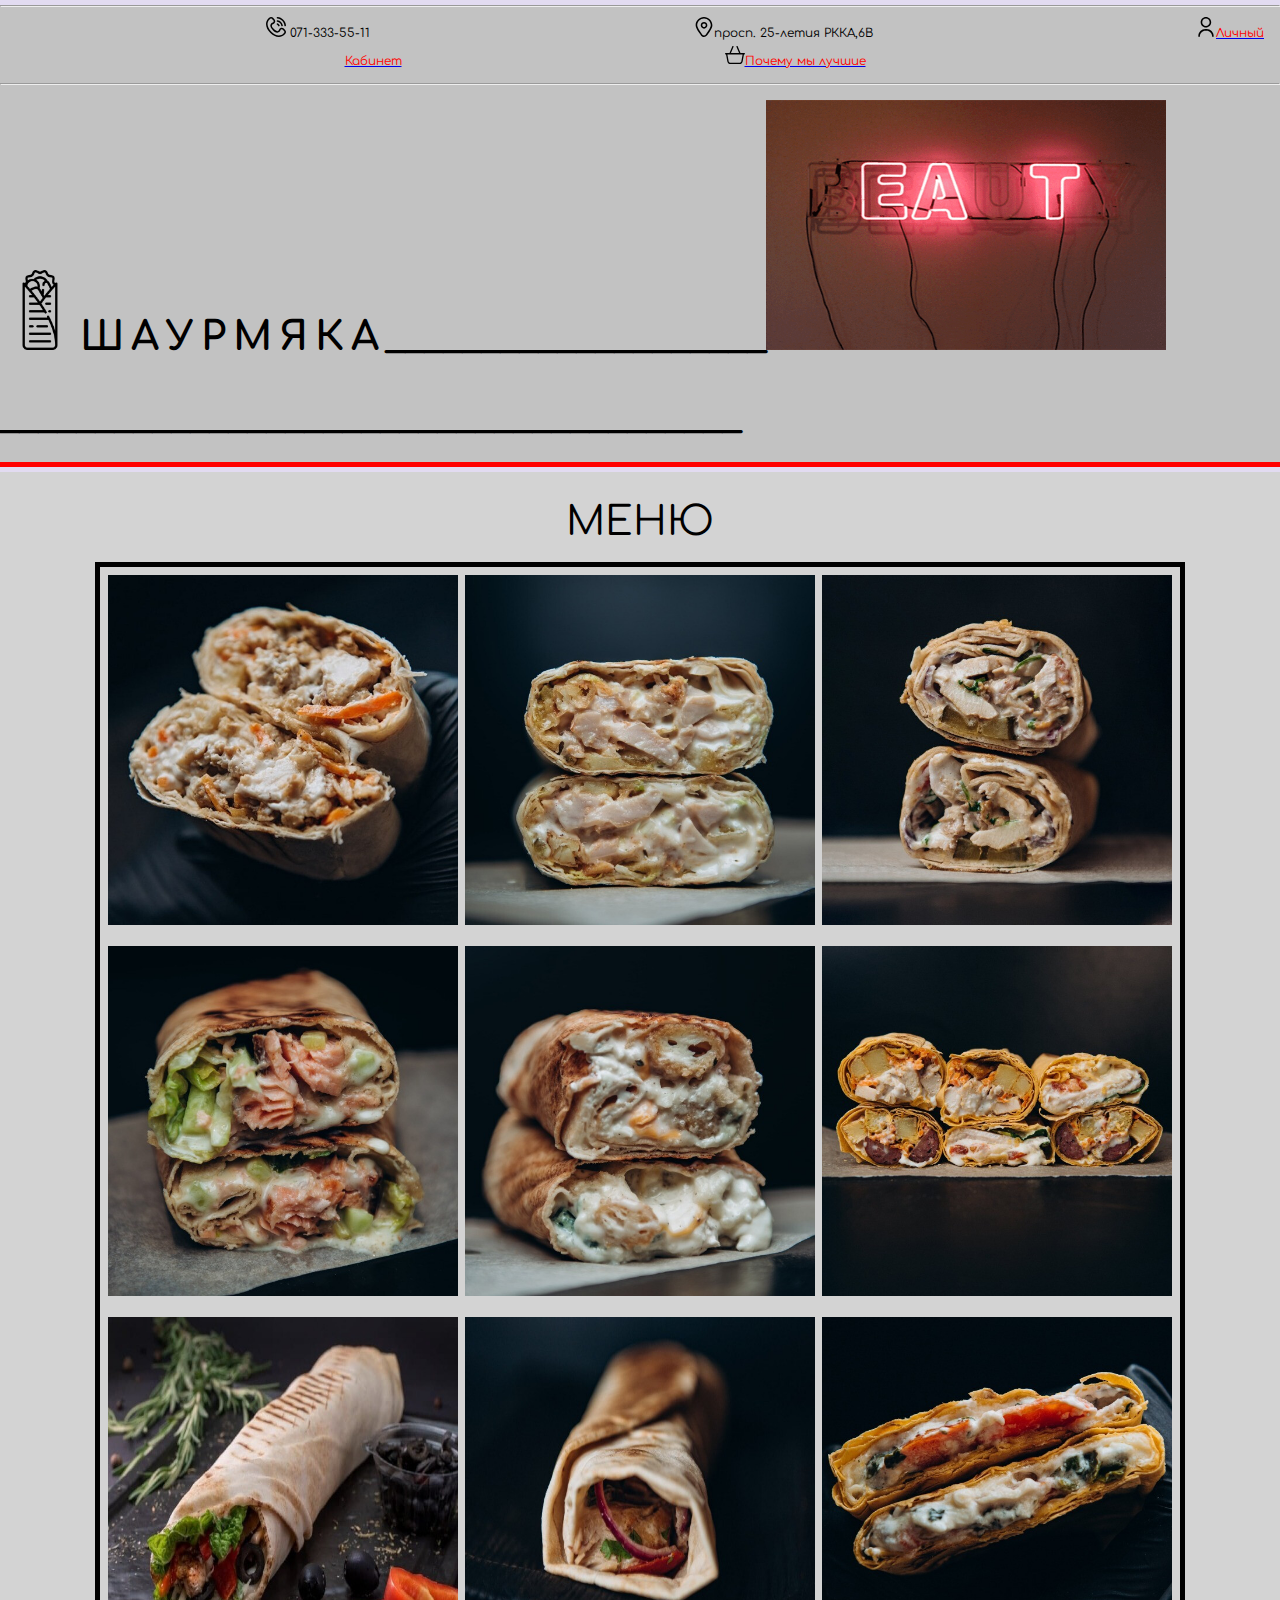
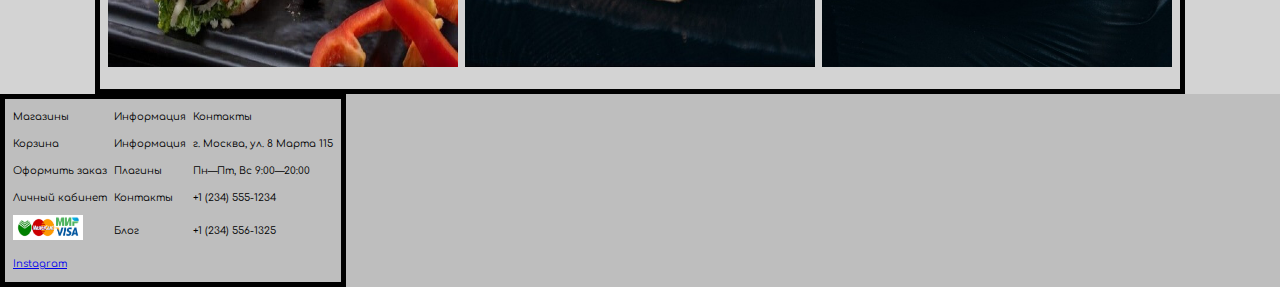
<file: index.html>
﻿<!DOCTYPE html>
<html>
	<head>

		<meta charset="UTF-8">
		<link rel="stylesheet" href="style.css">
		<link rel="preconnect" href="https://fonts.googleapis.com">
		<link rel="preconnect" href="https://fonts.gstatic.com" crossorigin>
		<link href="https://fonts.googleapis.com/css2?family=Comfortaa:wght@500&display=swap" rel="stylesheet">
		<title>shaurma.org</title>
	</head>
	
			<!--ЗАГОЛОВОК НАЧАЛО-->	
			<body>
				<div class="headerstyle">
				<header backgtound="#000">
			<hr>
			<center>
				<ul class="navigator">
		   			<li><img src="Images/555phone.svg" alt="телефон" height= "20" width="20"> 071-333-55-11 </li>   
		   			<li><img src="Images/map.svg" alt="карта" height= "20" width="20">просп. 25-летия РККА,6В</li>  
		   			<li><img src="Images/user.svg" alt="пользователь" height= "20" width="20"><a href="index2.html"class="button" ><font color="red">Личный Кабинет</font></a></li> 
		   			<li><img src="Images/basket.svg" alt="Корзина" height= "20" width="20"><a href="index(TABLES).html"class="button" ><font color="red">Почему мы лучшие</font></a></li> 

		 		</center>
		  		</ul>
			<hr>
			<div class="menu-name"><img src="Images/shawrma_logo.png" alt="Корзина" height= "80" width="80" class="leftimg"><b class="lspasing">ШАУРМЯКА</b>____________________<img src="Images/giphy.gif" alt="Лого магазина" height= "250" width="400">_______________________________________</div>
			<hr size = "5" color="Red">
		</div>
			</header>
		  	<!--ЗАГОЛОВОК КОНЕЦ-->	
			 <section class="menu">
	
			<!--ВЕРХНЕЕ МЕНЮ НАЧАЛО-->

			<div class="menu-name">МЕНЮ</div>
			<!--ВЕРХНЕЕ МЕНЮ КОНЕЦ-->
			<center>
		
				<table>
			<tbody>

    			<tr>
    
      				<td><div class="scale"><a href="sh1.html"class="button" ><div class="photo" data-title="ШАУРМА ПРЕПОДА"><img src="Images/h2.jpg" alt="Лого магазина" height= "350" width="350" class="leftimg"></div></a></div></td>
					
      				<td><div class="scale"><a href="sh2.html"class="button" ><div class="photo" data-title="ШАУРМА СТУДЕНЧЕСКАЯ"><img src="Images/h3.jpg" alt="Лого магазина" height= "350" width="350" class="leftimg"></div></a></div></td>

					<td><div class="scale"><a href="sh3.html"class="button" ><div class="photo" data-title="ШАУРМА КЛАССИЧЕСКАЯ"><img src="Images/h1.jpg" alt="Лого магазина" height= "350" width="350" class="leftimg"></div></a></div></td>
				</tr>
    			<tr>
      				<td><div class="scale"><a href="sh4.html"class="button" ><div class="photo" data-title="ШАУРМА ПРЕМИУМ С ЛОСОСЕМ"><img src="Images/h4.jpg" alt="Лого магазина" height= "350" width="350" class="leftimg"></div></a></div></td>
					
					<td><div class="scale"><a href="sh5.html"class="button" ><div class="photo" data-title="ШАУРМА ПРЕМИУМ 4 СЫРА"><img src="Images/h5.jpg" alt="Лого магазина" height= "350" width="350" class="leftimg"></div></a></div></td>
					
					<td><div class="scale"><a href="sh6.html"class="button" ><div class="photo" data-title="ШАУРМА СЭТ"><img src="Images/h6.jpg" alt="Лого магазина" height= "350" width="350" class="leftimg"></div></div></a></td>
				</tr>
				<tr>
					<td><div class="scale"><a href="sh7.html"class="button" ><div class="photo" data-title="ГРЕЧЕСКАЯ ШАУРМА"><img src="Images/h7.jpg" alt="Лого магазина" height= "350" width="350" class="leftimg"></div></a></div></td>
				  
				  <td><div class="scale"><a href="sh8.html"class="button" ><div class="photo" data-title="АРАБСКАЯ С БАРАНИНОЙ"><img src="Images/h8.jpg" alt="Лого магазина" height= "350" width="350" class="leftimg"></div></a></div></td>
				  
				  <td><div class="scale"><a href="sh9.html"class="button" ><div class="photo" data-title="СУЛУГУНИ В ЛАВАШЕ"><img src="Images/h9.jpg" alt="Лого магазина" height= "350" width="350" class="leftimg"></div></div></a></td>
			  </tr>
  			</tbody>
		</table>
	</center>
	
	</section>
	
	<footer> 
		<table>
			<thead>
				<tr>
					<td> Магазины </td>
					<td> Информация </td>
					<td> Контакты </td>
				</tr>
			</thead>
			<tbody>
				<tr>
					<td> Корзина </td>
					<td> Информация </td>
					<td> г. Москва, ул. 8 Марта 115 </td>
				</tr>
				<tr>
					<td> Оформить заказ </td>
					<td> Плагины </td>
					<td> Пн—Пт, Вс 9:00—20:00 </td>
				</tr>
				<tr>
					<td> Личный кабинет </td>
					<td> Контакты </td>
					<td> +1 (234) 555-1234 </td>
				</tr>
				<tr>
					<td> <img src="Images/загруженное.png" alt="Корзина" height= "25" width="70" class="leftimg"> </td>
					<td> Блог </td>
					<td> +1 (234) 556-1325 </td>
				</tr>
				<tr><td><a href="https://www.instagram.com">Instagram</a></td></tr>
			</tbody>
		</table>
	</footer>
</body>
</html>
</file>
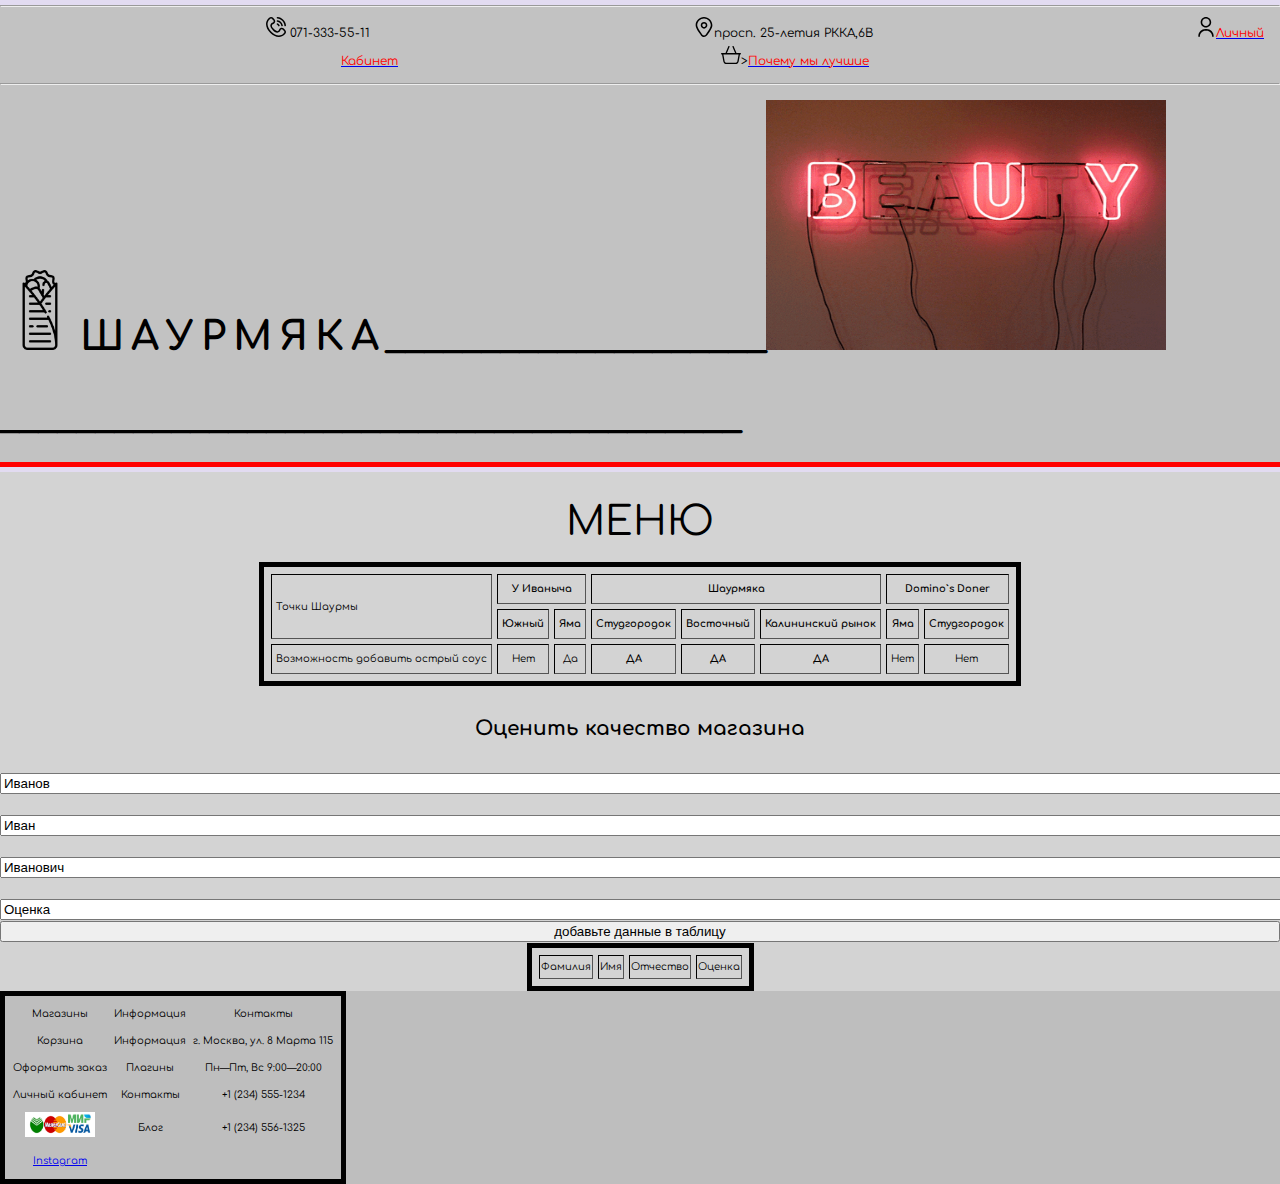
<file: index(TABLES).html>
﻿<!DOCTYPE html>
<html>
	<head>

		<meta charset="UTF-8">
		<link rel="stylesheet" href="style.css">
		<link rel="preconnect" href="https://fonts.googleapis.com">
		<link rel="preconnect" href="https://fonts.gstatic.com" crossorigin>
		<link href="https://fonts.googleapis.com/css2?family=Comfortaa:wght@500&display=swap" rel="stylesheet">
		<title>shaurma.org</title>
	</head>
	
			<!--ЗАГОЛОВОК НАЧАЛО-->	
			<body>
				<div class="headerstyle">
				<header>
			<hr>
			<center>
				<ul class="navigator">
		   			<li><img src="Images/555phone.svg" alt="телефон" height= "20" width="20"> 071-333-55-11 </li>   
		   			<li><img src="Images/map.svg" alt="карта" height= "20" width="20">просп. 25-летия РККА,6В</li>  
		   			<li><img src="Images/user.svg" alt="пользователь" height= "20" width="20"><a href="index2.html"class="button" ><font color="red">Личный Кабинет</font></a></li> 
		   			<li><img src="Images/basket.svg" alt="Корзина" height= "20" width="20">><a href="index(TABLES).html"class="button" ><font color="red">Почему мы лучшие</font></a></li> 

		 		</center>
		  		</ul>
			<hr>
			<div class="menu-name"><img src="Images/shawrma_logo.png" alt="Корзина" height= "80" width="80" class="leftimg"><b class="lspasing">ШАУРМЯКА</b>____________________<img src="Images/giphy.gif" alt="Лого магазина" height= "250" width="400">_______________________________________</div>
			<hr size = "5" color="Red">
		</div>
			</header>
		  	<!--ЗАГОЛОВОК КОНЕЦ-->	
			 <section class="menu">
	
			<!--ВЕРХНЕЕ МЕНЮ НАЧАЛО-->

			<div class="menu-name">МЕНЮ</div>
			<center>
			<table border="1" cellpadding="4" cellspacing="0">
				<tr>
				 <td rowspan="2">Точки Шаурмы</td>
				 <th colspan="2">У Иваныча</th>
				 <th colspan="3"><b>Шаурмяка</b></th>
				 <th colspan="2">Domino`s Doner</th>
				</tr>
				<tr>
				 <th>Южный</th><th>Яма</th><th>Студгородок</th><th>Восточный</th><th>Калининский рынок</th><th>Яма</th><th>Студгородок</th>
				</tr>
				<tr align="center">
				 <td>Возможность добавить острый соус</td>
				 <td>Нет</td><td>Да</td><td><b>ДА</b></td><td><b>ДА</b></td><td><b>ДА</b></td><td>Нет</td><td>Нет</td>
				</tr>
			   </table>
			</center>


			<script>
				function add_entry(surname, name, middle,value1) {
				row = table.insertRow(1);
				cell4 = row.insertCell(0);
				cell4.innerText = value1;
				cell3 = row.insertCell(0);
				cell3.innerText = middle;
				cell2 = row.insertCell(0);
				cell2.innerText = name;
				cell1 = row.insertCell(0);
				cell1.innerText = surname;
				}
				</script>
				<Form>
				<br><b><h1>Оценить качество магазина</h1></b>
				<BR>
				<INPUT Type='text' Value="Иванов" name='s' ID='s'>&nbsp;
				<INPUT Type='text' Value="Иван" Name='n' ID='n'>&nbsp;
				<INPUT Type='text' Value="Иванович" Name='m' ID='m'>&nbsp;
				<INPUT Type='text' Value="Оценка" Name='k' ID='k'>
				<br><INPUT TYPE='button' Value='добавьте данные в таблицу'
				ONCLICK = "add_entry(s.value,n.value,m.value,k.value)">
				</form>
				<center><table Name='table' ID='table' border=1>
				<tr><td>Фамилия</td><TD>Имя</td><TD>Отчество</td><TD>Оценка</td>
				</tr>
				</table>
				</center>
				
	<footer> 
		<table>
			<thead>
				<tr>
					<td> Магазины </td>
					<td> Информация </td>
					<td> Контакты </td>
				</tr>
			</thead>
			<tbody>
				<tr>
					<td> Корзина </td>
					<td> Информация </td>
					<td> г. Москва, ул. 8 Марта 115 </td>
				</tr>
				<tr>
					<td> Оформить заказ </td>
					<td> Плагины </td>
					<td> Пн—Пт, Вс 9:00—20:00 </td>
				</tr>
				<tr>
					<td> Личный кабинет </td>
					<td> Контакты </td>
					<td> +1 (234) 555-1234 </td>
				</tr>
				<tr>
					<td> <img src="Images/загруженное.png" alt="Корзина" height= "25" width="70" class="leftimg"> </td>
					<td> Блог </td>
					<td> +1 (234) 556-1325 </td>
				</tr>
				<tr><td><a href="https://www.instagram.com">Instagram</a></td></tr>
			</tbody>
		</table>
	</footer>
</body>
</html>
</file>
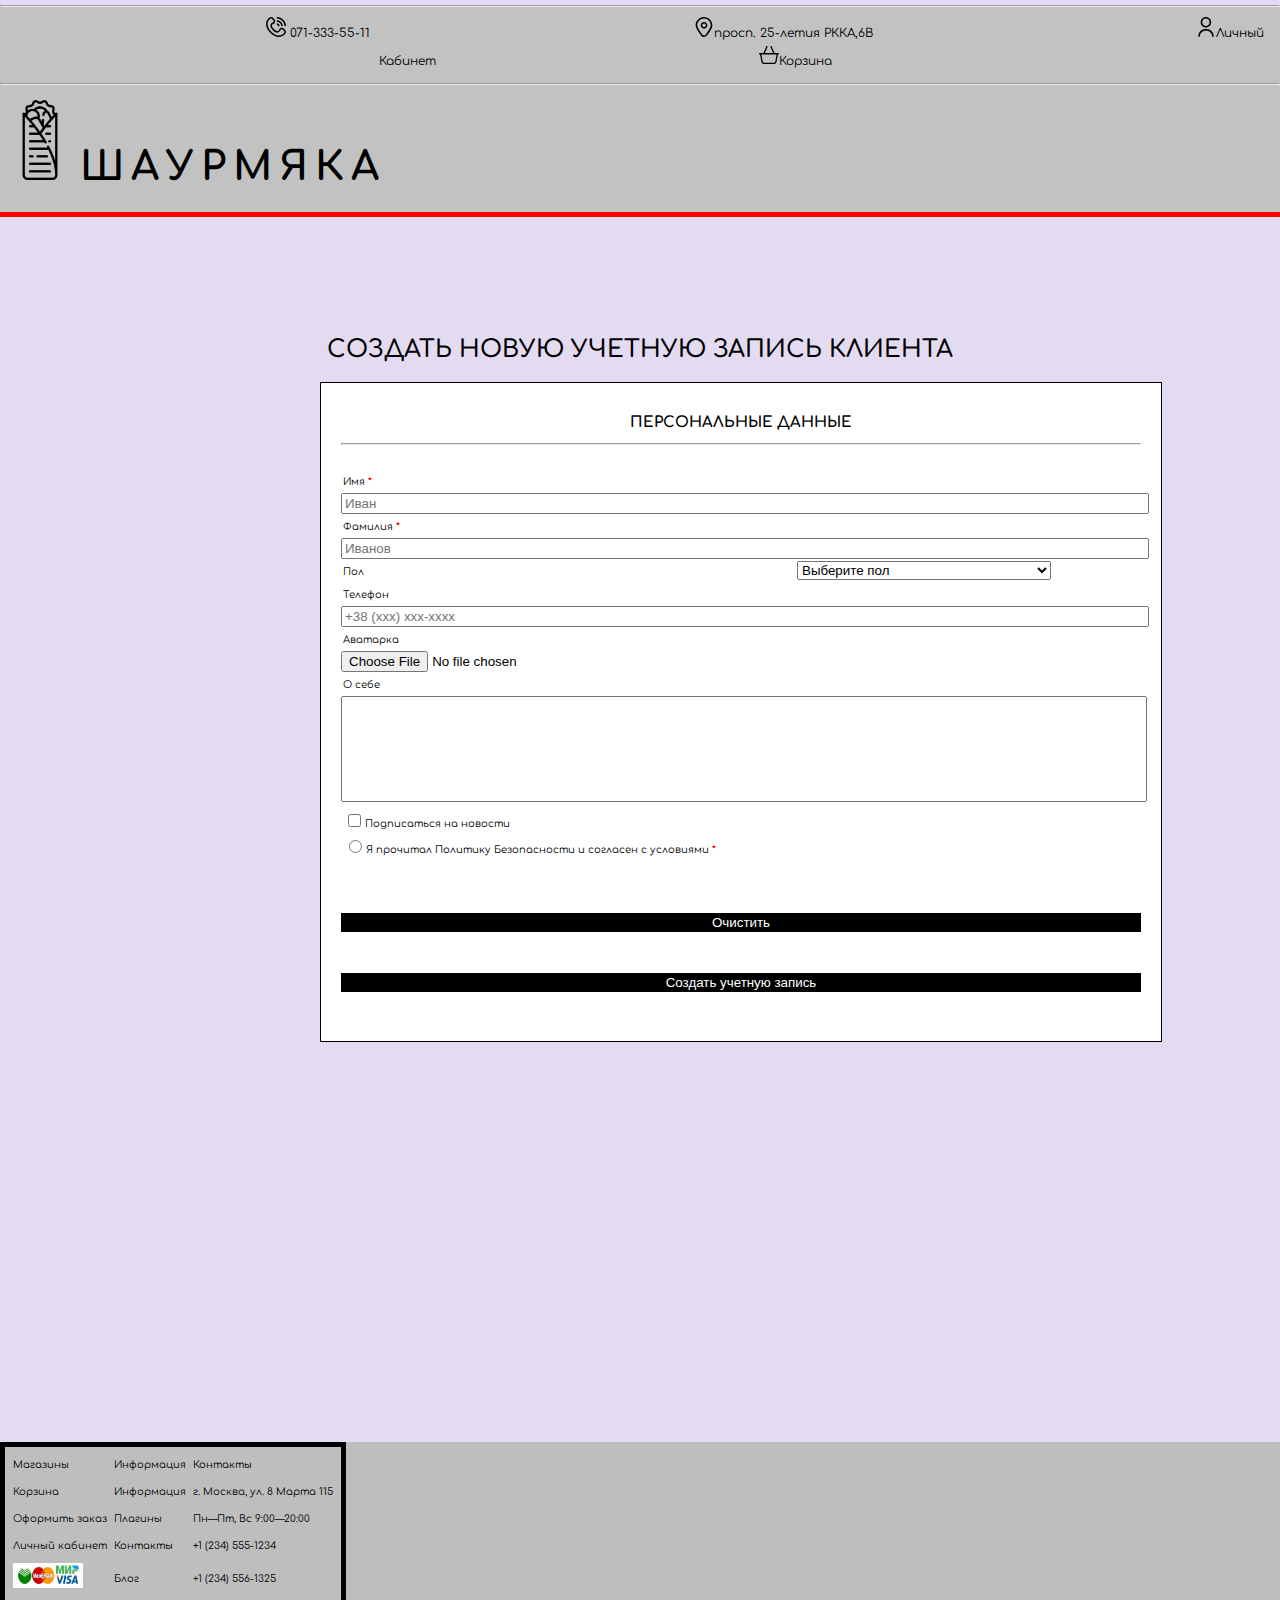
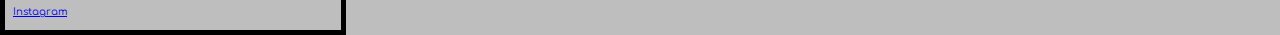
<file: index2.html>
﻿<!DOCTYPE html>
<html>
	<head>

		<meta charset="UTF-8">
		<link rel="stylesheet" href="style.css">
		<link rel="preconnect" href="https://fonts.googleapis.com">
		<link rel="preconnect" href="https://fonts.gstatic.com" crossorigin>
		<link href="https://fonts.googleapis.com/css2?family=Comfortaa:wght@500&display=swap" rel="stylesheet">
		<title>shaurma.org</title>
	</head>
	
			<!--ЗАГОЛОВОК НАЧАЛО-->	
			<body>
				<div class="headerstyle">
				<header>
			<hr>
			<center>
				<ul class="navigator">
		   			<li><img src="Images/555phone.svg" alt="телефон" height= "20" width="20"> 071-333-55-11 </li>   
		   			<li><img src="Images/map.svg" alt="карта" height= "20" width="20">просп. 25-летия РККА,6В</li>  
		   			<li><img src="Images/user.svg" alt="пользователь" height= "20" width="20">Личный Кабинет</li> 
		   			<li><img src="Images/basket.svg" alt="Корзина" height= "20" width="20">Корзина</li> 

		 		</center>
		  		</ul>
			<hr>
			<div class="menu-name"><img src="Images/shawrma_logo.png" alt="Корзина" height= "80" width="80" class="leftimg"><b class="lspasing">ШАУРМЯКА</b></div>
			<hr size = "5" color="Red">
		</div>
			</header>
		  	<!--ЗАГОЛОВОК КОНЕЦ-->	
			 
	
			  <main>
				<div class="container">
					<div class="page-reg">
						<h1>СОЗДАТЬ НОВУЮ УЧЕТНУЮ ЗАПИСЬ КЛИЕНТА</h1>
					</div>
		<form class="form-reg">
		  <fieldset>
				<p><h2>ПЕРСОНАЛЬНЫЕ ДАННЫЕ</h2></p>
				<hr><br>
			  <label for="firstname">Имя <em>*</em>   </label>
				<input id="firstname" placeholder="Иван"><br>
			  <label for="lastname">Фамилия <em>*</em>    </label>
				<input id="lastname" placeholder="Иванов"><br>
				<label for="gender">Пол</label>
				<select id="gender">
					<option value="">Выберите пол</option>
					<option value="male">Мужской</option>
					<option value="female">Женский</option>
			  </select><br>
				<label for="telephone">Телефон</label>
				<input id="telephone" placeholder="+38 (xxx) xxx-xxxx"><br>
				<label for="input_file">Аватарка</label>
				<input id="input_file" type="file"><br>
				<label for="comments">О себе</label>
				<textarea id="comments"></textarea><br>
				<label for="news"><input id="news" type="checkbox">Подписаться на новости</label><br>
				<label for="pk"><input id="pk" type="radio">Я прочитал Политику Безопасности и согласен с условиями <em>*</em></label>
		  </fieldset>
			
			<p><input type="reset" value="Очистить"></p>
		  <p><input type="submit" value="Создать учетную запись"></p>
		</form>
					
					
					
				</div>
		</main>

	
	<footer> 
		<table>
			<thead>
				<tr>
					<td> Магазины </td>
					<td> Информация </td>
					<td> Контакты </td>
				</tr>
			</thead>
			<tbody>
				<tr>
					<td> Корзина </td>
					<td> Информация </td>
					<td> г. Москва, ул. 8 Марта 115 </td>
				</tr>
				<tr>
					<td> Оформить заказ </td>
					<td> Плагины </td>
					<td> Пн—Пт, Вс 9:00—20:00 </td>
				</tr>
				<tr>
					<td> Личный кабинет </td>
					<td> Контакты </td>
					<td> +1 (234) 555-1234 </td>
				</tr>
				<tr>
					<td> <img src="Images/загруженное.png" alt="Корзина" height= "25" width="70" class="leftimg"> </td>
					<td> Блог </td>
					<td> +1 (234) 556-1325 </td>
				</tr>
				<tr><td><a href="https://www.instagram.com">Instagram</a></td></tr>
			</tbody>
		</table>
	</footer>
</body>
</html>
</file>
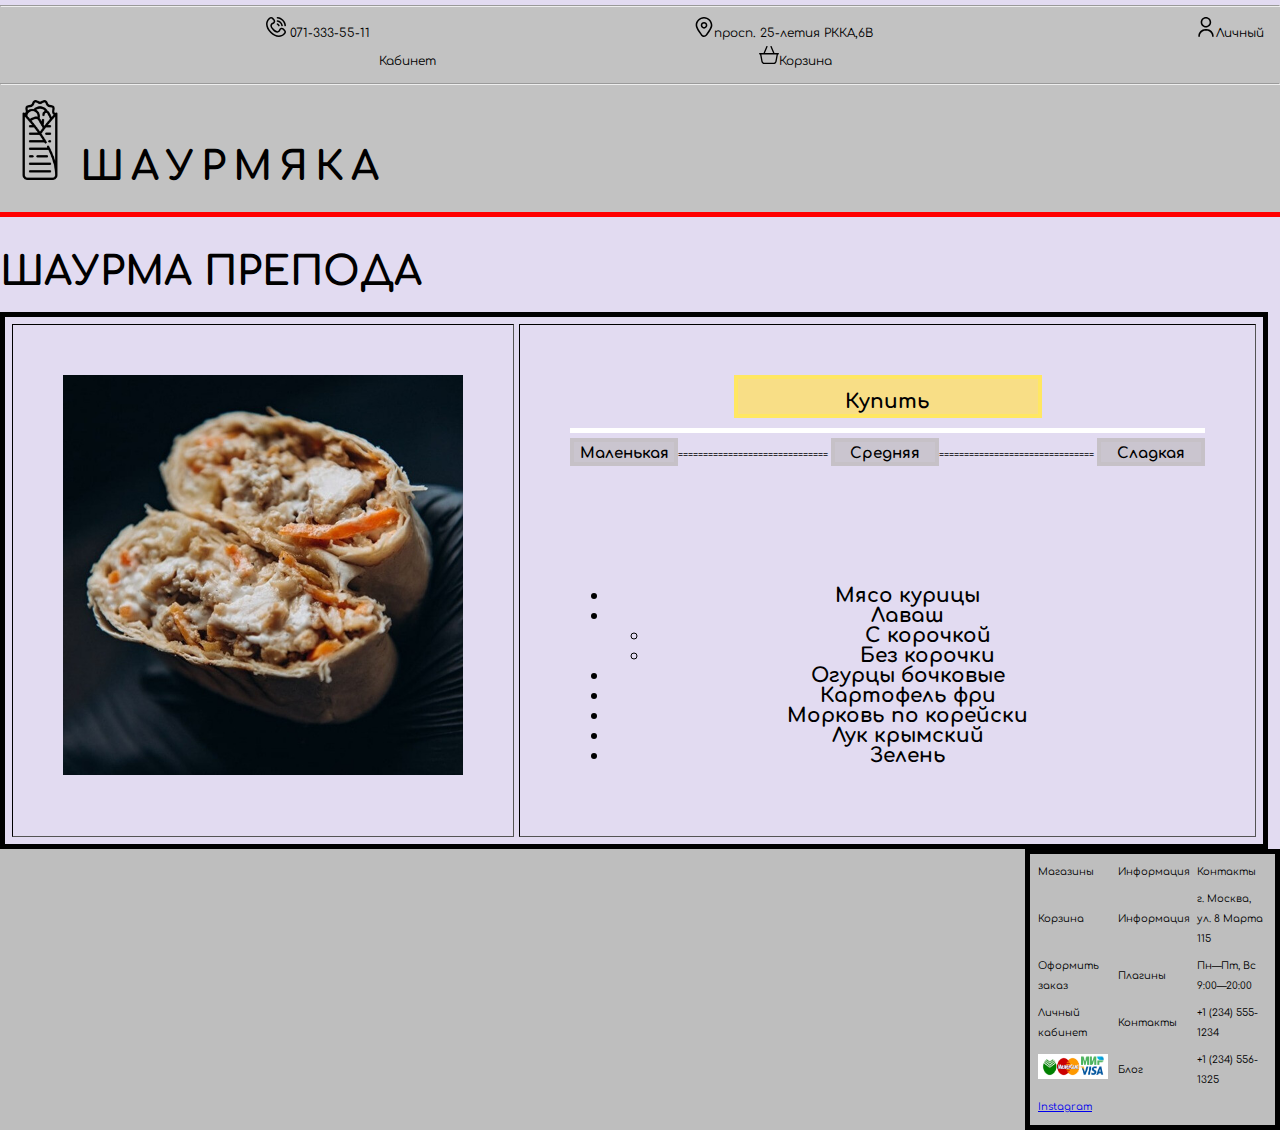
<file: sh1.html>
<!DOCTYPE html>
<html>
	<head>

		<meta charset="UTF-8">
		<link rel="stylesheet" href="style.css">
		<link rel="preconnect" href="https://fonts.googleapis.com">
		<link rel="preconnect" href="https://fonts.gstatic.com" crossorigin>
		<link href="https://fonts.googleapis.com/css2?family=Comfortaa:wght@500&display=swap" rel="stylesheet">
		<title>shaurma.org</title>
	</head>
	
			<!--ЗАГОЛОВОК НАЧАЛО-->	
			<body>
				<div class="headerstyle">
				<header>
			<hr>
			<center>
				<ul class="navigator">
		   			<li><img src="Images/555phone.svg" alt="телефон" height= "20" width="20"> 071-333-55-11 </li>   
		   			<li><img src="Images/map.svg" alt="карта" height= "20" width="20">просп. 25-летия РККА,6В</li>  
		   			<li><img src="Images/user.svg" alt="пользователь" height= "20" width="20">Личный Кабинет</li> 
		   			<li><img src="Images/basket.svg" alt="Корзина" height= "20" width="20">Корзина</li> 

		 		</center>
		  		</ul>
			<hr>
			<div class="menu-name"><img src="Images/shawrma_logo.png" alt="Корзина" height= "80" width="80" class="leftimg"><b class="lspasing">ШАУРМЯКА</b></div>
			<hr size = "5" color="Red">
		</div>
			</header>
		  	<!--ЗАГОЛОВОК КОНЕЦ-->	
	
			<!--ВЕРХНЕЕ МЕНЮ НАЧАЛО-->
			<div class="menu-name"><STRONG>ШАУРМА ПРЕПОДА</STRONG></div>

			<!--ВЕРХНЕЕ МЕНЮ КОНЕЦ-->
			
			
			
			<table width="65%" cellspacing="0" cellpadding="50" border="1">
				<tbody>
					<tr>
						<td valign="top"><div valign="top">
							<img src="Images/h2.jpg" alt="Лого магазина" height= "400" width="400">	                              
							</div>
							</td>
					<td valign="top">
						<center>
						<div style="width:300px;height:35px;border:4px solid rgb(255, 231, 98);background-color: rgb(248, 222, 134); "><h1>Купить</h1></div>
						<p></p>
						<p></p>
						<hr size = "5" color="white">
						</center>
						<nobr><div style="width:100px;height:20px;border:4px solid rgba(189, 188, 184, 0.336);background-color: rgba(165, 163, 154, 0.39); display:inline-block;"><h2>Маленькая</h2></div>==============================
						<div style="width:100px;height:20px;border:4px solid rgba(189, 188, 184, 0.336);background-color: rgba(165, 163, 154, 0.39);display:inline-block; "><h2>Средняя</h2></div>===============================
						<div style="width:100px;height:20px;border:4px solid rgba(189, 188, 184, 0.336);background-color: rgba(165, 163, 154, 0.39);display:inline-block; "><h2>Сладкая </h2></div>
						</nobr>
						<br><br><br><br><br><br>
						<h1><ul> 
							<li>Мясо курицы</li>
							<li>Лаваш
								<ul>
									<li>С корочкой</li>
									<li>Без корочки</li>
								   </ul>
							</li>
							<li>Огурцы бочковые</li>
							<li>Картофель фри</li> 
							<li>Морковь по корейски</li>
							<li>Лук крымский</li> 
							<li>Зелень</li>
						</ul>
				</tr>
				</tbody>
			</table>
			<footer> 
		<div class="tablef">
		<table>
			<thead>
				<tr>
					<td> Магазины </td>
					<td> Информация </td>
					<td> Контакты </td>
				</tr>
			</thead>
			<tbody>
				<tr>
					<td> Корзина </td>
					<td> Информация </td>
					<td> г. Москва, ул. 8 Марта 115 </td>
				</tr>
				<tr>
					<td> Оформить заказ </td>
					<td> Плагины </td>
					<td> Пн—Пт, Вс 9:00—20:00 </td>
				</tr>
				<tr>
					<td> Личный кабинет </td>
					<td> Контакты </td>
					<td> +1 (234) 555-1234 </td>
				</tr>
				<tr>
					<td> <img src="Images/загруженное.png" alt="Корзина" height= "25" width="70" class="leftimg"> </td>
					<td> Блог </td>
					<td> +1 (234) 556-1325 </td>
				</tr>
				<tr><td><a href="https://www.instagram.com">Instagram</a></td></tr>
			</tbody>
		</table>
		</div>
	</footer>
</body>
</html>
</file>
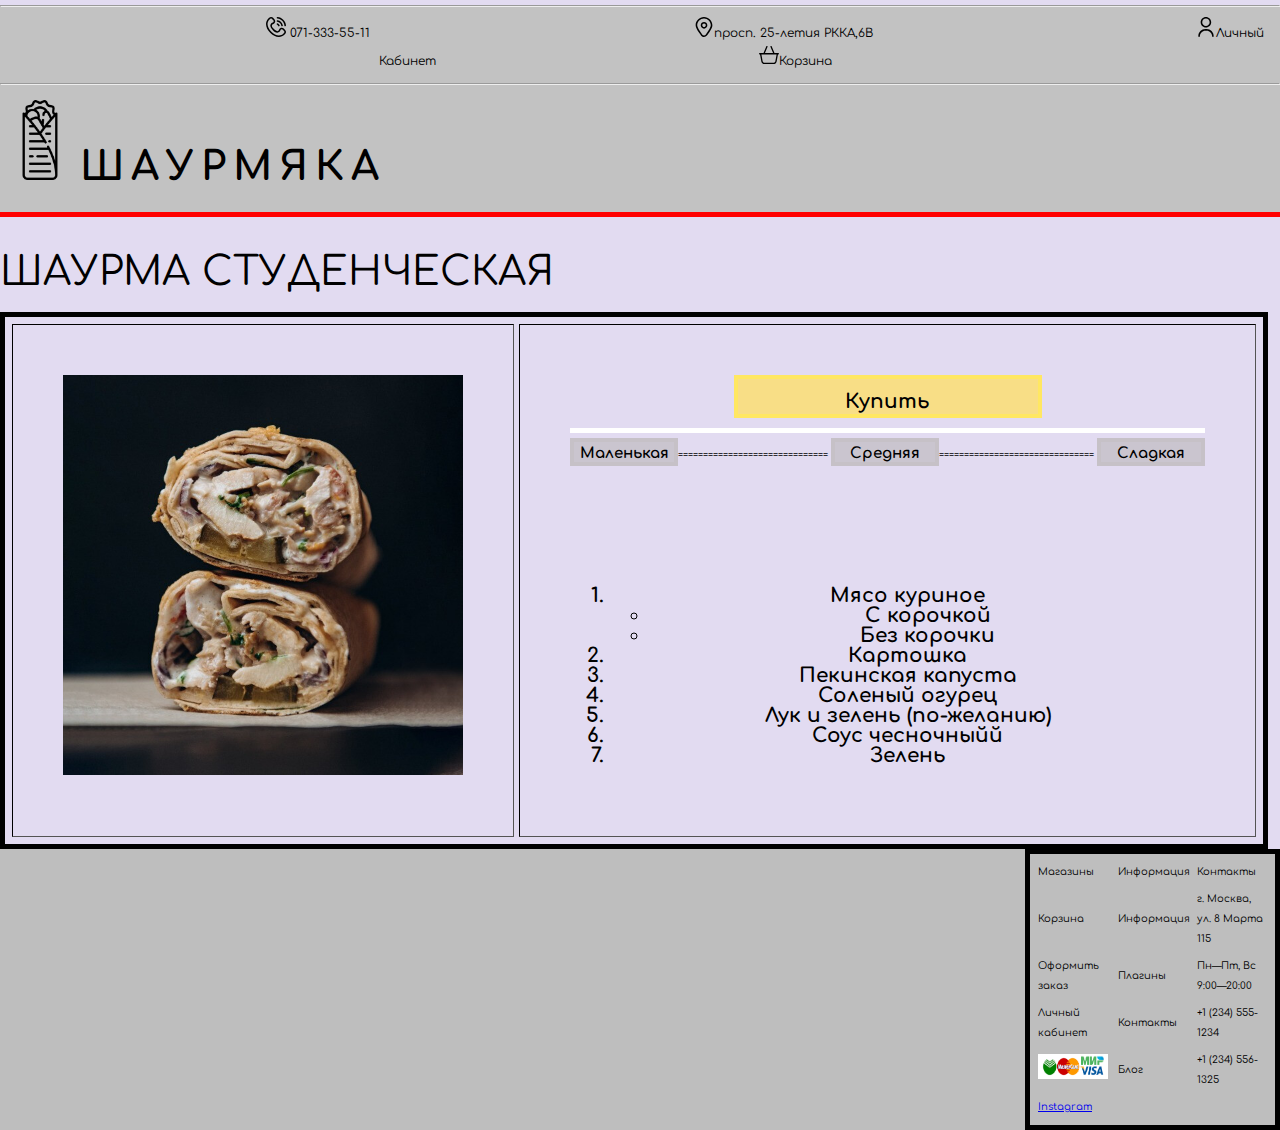
<file: sh2.html>
<!DOCTYPE html>
<html>
	<head>

		<meta charset="UTF-8">
		<link rel="stylesheet" href="style.css">
		<link rel="preconnect" href="https://fonts.googleapis.com">
		<link rel="preconnect" href="https://fonts.gstatic.com" crossorigin>
		<link href="https://fonts.googleapis.com/css2?family=Comfortaa:wght@500&display=swap" rel="stylesheet">
		<title>shaurma.org</title>
	</head>
	
			<!--ЗАГОЛОВОК НАЧАЛО-->	
			<body>
				<div class="headerstyle">
				<header>
			<hr>
			<center>
				<ul class="navigator">
		   			<li><img src="Images/555phone.svg" alt="телефон" height= "20" width="20"> 071-333-55-11 </li>   
		   			<li><img src="Images/map.svg" alt="карта" height= "20" width="20">просп. 25-летия РККА,6В</li>  
		   			<li><img src="Images/user.svg" alt="пользователь" height= "20" width="20">Личный Кабинет</li> 
		   			<li><img src="Images/basket.svg" alt="Корзина" height= "20" width="20">Корзина</li> 

		 		</center>
		  		</ul>
			<hr>
			<div class="menu-name"><img src="Images/shawrma_logo.png" alt="Корзина" height= "80" width="80" class="leftimg"><b class="lspasing">ШАУРМЯКА</b></div>
			<hr size = "5" color="Red">
		</div>
			</header>
		  	<!--ЗАГОЛОВОК КОНЕЦ-->	
	
			<!--ВЕРХНЕЕ МЕНЮ НАЧАЛО-->
			<div class="menu-name">ШАУРМА СТУДЕНЧЕСКАЯ</div>

			<!--ВЕРХНЕЕ МЕНЮ КОНЕЦ-->
			
			
			
			<table width="65%" cellspacing="0" cellpadding="50" border="1">
				<tbody>
					<tr>
						<td valign="top"><div valign="top">
							<img src="Images/h1.jpg" alt="Лого магазина" height= "400" width="400">	                              
							</div>
							</td>
					<td valign="top">
						<center>
						<div style="width:300px;height:35px;border:4px solid rgb(255, 231, 98);background-color: rgb(248, 222, 134); "><h1>Купить</h1></div>
						<p></p>
						<p></p>
						<hr size = "5" color="white">
						</center>
						<nobr><div style="width:100px;height:20px;border:4px solid rgba(189, 188, 184, 0.336);background-color: rgba(165, 163, 154, 0.39); display:inline-block;"><h2>Маленькая</h2></div>==============================
						<div style="width:100px;height:20px;border:4px solid rgba(189, 188, 184, 0.336);background-color: rgba(165, 163, 154, 0.39);display:inline-block; "><h2>Средняя</h2></div>===============================
						<div style="width:100px;height:20px;border:4px solid rgba(189, 188, 184, 0.336);background-color: rgba(165, 163, 154, 0.39);display:inline-block; "><h2>Сладкая </h2></div>
						</nobr>
						<br><br><br><br><br><br>
						<h1><ol> 
							<li>Мясо куриное
								<ul>
									<li>С корочкой</li>
									<li>Без корочки</li>
								   </ul>
							</li>
							<li>Картошка</li>
							<li>Пекинская капуста</li>
							<li>Соленый огурец</li> 
							<li>Лук и зелень (по-желанию)</li>
							<li>Соус чесночныйй</li> 
							<li>Зелень</li>
						</ul>	
				</tr>
				</tbody>
			</table>
	
	
	
	
	
	
	
	
	
	
			<footer> 
		<div class="tablef">
		<table>
			<thead>
				<tr>
					<td> Магазины </td>
					<td> Информация </td>
					<td> Контакты </td>
				</tr>
			</thead>
			<tbody>
				<tr>
					<td> Корзина </td>
					<td> Информация </td>
					<td> г. Москва, ул. 8 Марта 115 </td>
				</tr>
				<tr>
					<td> Оформить заказ </td>
					<td> Плагины </td>
					<td> Пн—Пт, Вс 9:00—20:00 </td>
				</tr>
				<tr>
					<td> Личный кабинет </td>
					<td> Контакты </td>
					<td> +1 (234) 555-1234 </td>
				</tr>
				<tr>
					<td> <img src="Images/загруженное.png" alt="Корзина" height= "25" width="70" class="leftimg"> </td>
					<td> Блог </td>
					<td> +1 (234) 556-1325 </td>
				</tr>
				<tr><td><a href="https://www.instagram.com">Instagram</a></td></tr>
			</tbody>
		</table>
		</div>
	</footer>
</body>
</html>
</file>
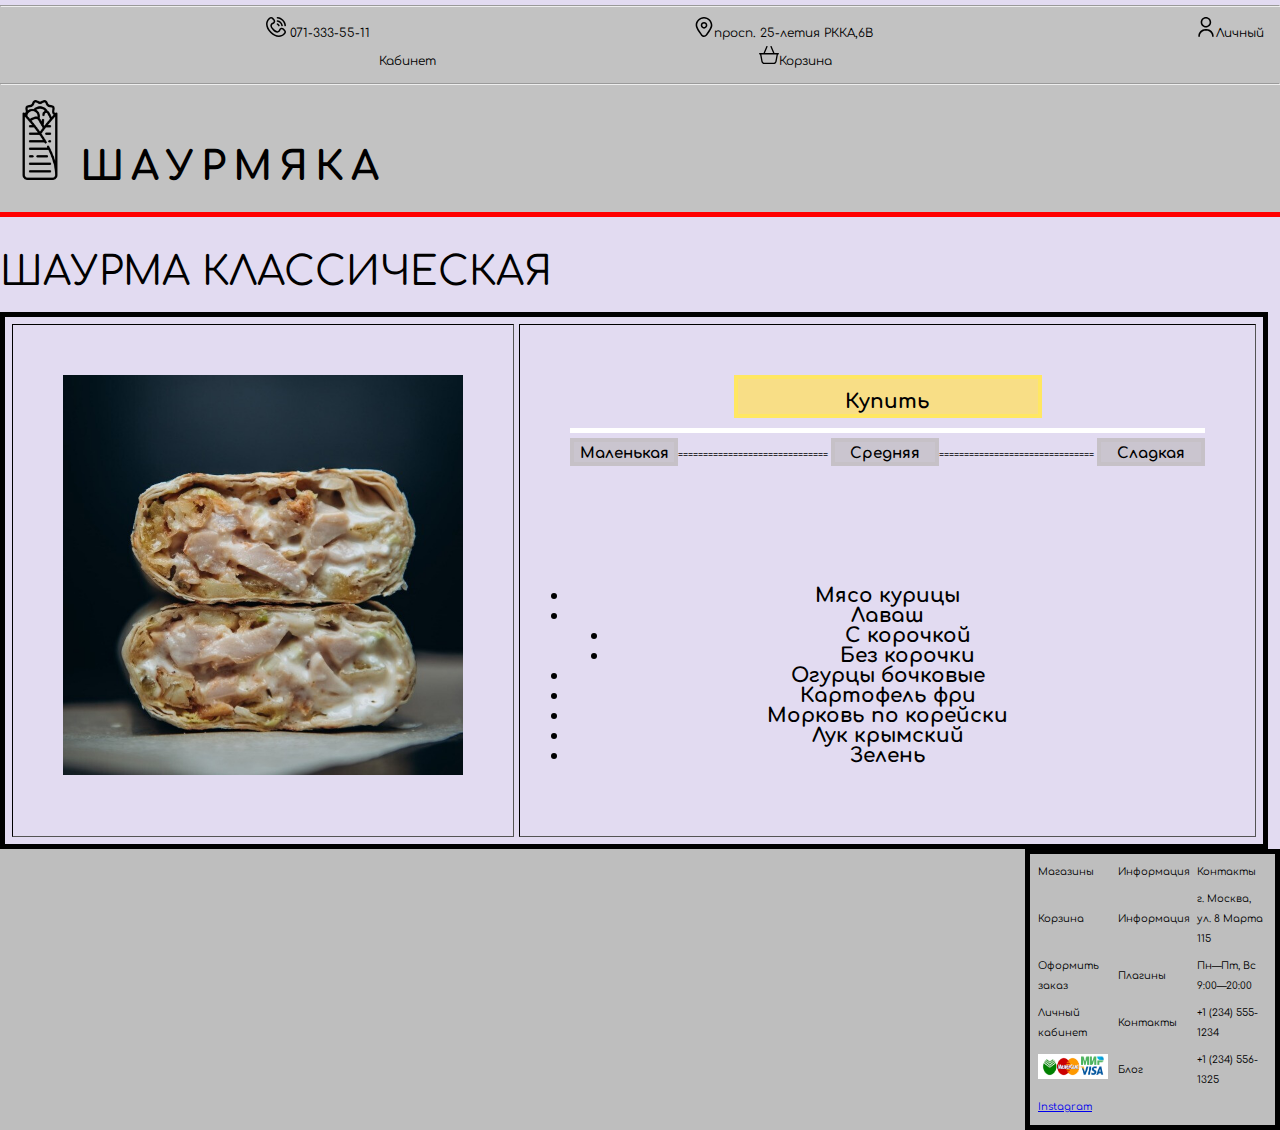
<file: sh3.html>
<!DOCTYPE html>
<html>
	<head>

		<meta charset="UTF-8">
		<link rel="stylesheet" href="style.css">
		<link rel="preconnect" href="https://fonts.googleapis.com">
		<link rel="preconnect" href="https://fonts.gstatic.com" crossorigin>
		<link href="https://fonts.googleapis.com/css2?family=Comfortaa:wght@500&display=swap" rel="stylesheet">
		<title>shaurma.org</title>
	</head>
	
			<!--ЗАГОЛОВОК НАЧАЛО-->	
			<body>
				<div class="headerstyle">
				<header>
			<hr>
			<center>
				<ul class="navigator">
		   			<li><img src="Images/555phone.svg" alt="телефон" height= "20" width="20"> 071-333-55-11 </li>   
		   			<li><img src="Images/map.svg" alt="карта" height= "20" width="20">просп. 25-летия РККА,6В</li>  
		   			<li><img src="Images/user.svg" alt="пользователь" height= "20" width="20">Личный Кабинет</li> 
		   			<li><img src="Images/basket.svg" alt="Корзина" height= "20" width="20">Корзина</li> 

		 		</center>
		  		</ul>
			<hr>
			<div class="menu-name"><img src="Images/shawrma_logo.png" alt="Корзина" height= "80" width="80" class="leftimg"><b class="lspasing">ШАУРМЯКА</b></div>
			<hr size = "5" color="Red">
		</div>
			</header>
		  	<!--ЗАГОЛОВОК КОНЕЦ-->	
	
			<!--ВЕРХНЕЕ МЕНЮ НАЧАЛО-->
			<div class="menu-name">ШАУРМА КЛАССИЧЕСКАЯ</div>

			<!--ВЕРХНЕЕ МЕНЮ КОНЕЦ-->
			
			
			
			<table width="65%" cellspacing="0" cellpadding="50" border="1">
				<tbody>
					<tr>
						<td valign="top"><div valign="top">
							<img src="Images/h3.jpg" alt="Лого магазина" height= "400" width="400">	                              
							</div>
							</td>
					<td valign="top">
						<center>
						<div style="width:300px;height:35px;border:4px solid rgb(255, 231, 98);background-color: rgb(248, 222, 134); "><h1>Купить</h1></div>
						<p></p>
						<p></p>
						<hr size = "5" color="white">
						</center>
						<nobr><div style="width:100px;height:20px;border:4px solid rgba(189, 188, 184, 0.336);background-color: rgba(165, 163, 154, 0.39); display:inline-block;"><h2>Маленькая</h2></div>==============================
						<div style="width:100px;height:20px;border:4px solid rgba(189, 188, 184, 0.336);background-color: rgba(165, 163, 154, 0.39);display:inline-block; "><h2>Средняя</h2></div>===============================
						<div style="width:100px;height:20px;border:4px solid rgba(189, 188, 184, 0.336);background-color: rgba(165, 163, 154, 0.39);display:inline-block; "><h2>Сладкая </h2></div>
						</nobr>
						<br><br><br><br><br><br>
						<h1><dl> 
							<li>Мясо курицы</li>
							<li>Лаваш
								<ul>
									<li>С корочкой</li>
									<li>Без корочки</li>
								   </ul>
							</li>
							<li>Огурцы бочковые</li>
							<li>Картофель фри</li> 
							<li>Морковь по корейски</li>
							<li>Лук крымский</li> 
							<li>Зелень</li>
						</ul>
				</tr>
				</tbody>
			</table>
	
	
	
	
	
	
	
	
	
	
			<footer> 
		<div class="tablef">
		<table>
			<thead>
				<tr>
					<td> Магазины </td>
					<td> Информация </td>
					<td> Контакты </td>
				</tr>
			</thead>
			<tbody>
				<tr>
					<td> Корзина </td>
					<td> Информация </td>
					<td> г. Москва, ул. 8 Марта 115 </td>
				</tr>
				<tr>
					<td> Оформить заказ </td>
					<td> Плагины </td>
					<td> Пн—Пт, Вс 9:00—20:00 </td>
				</tr>
				<tr>
					<td> Личный кабинет </td>
					<td> Контакты </td>
					<td> +1 (234) 555-1234 </td>
				</tr>
				<tr>
					<td> <img src="Images/загруженное.png" alt="Корзина" height= "25" width="70" class="leftimg"> </td>
					<td> Блог </td>
					<td> +1 (234) 556-1325 </td>
				</tr>
				<tr><td><a href="https://www.instagram.com">Instagram</a></td></tr>
			</tbody>
		</table>
		</div>
	</footer>
</body>
</html>
</file>
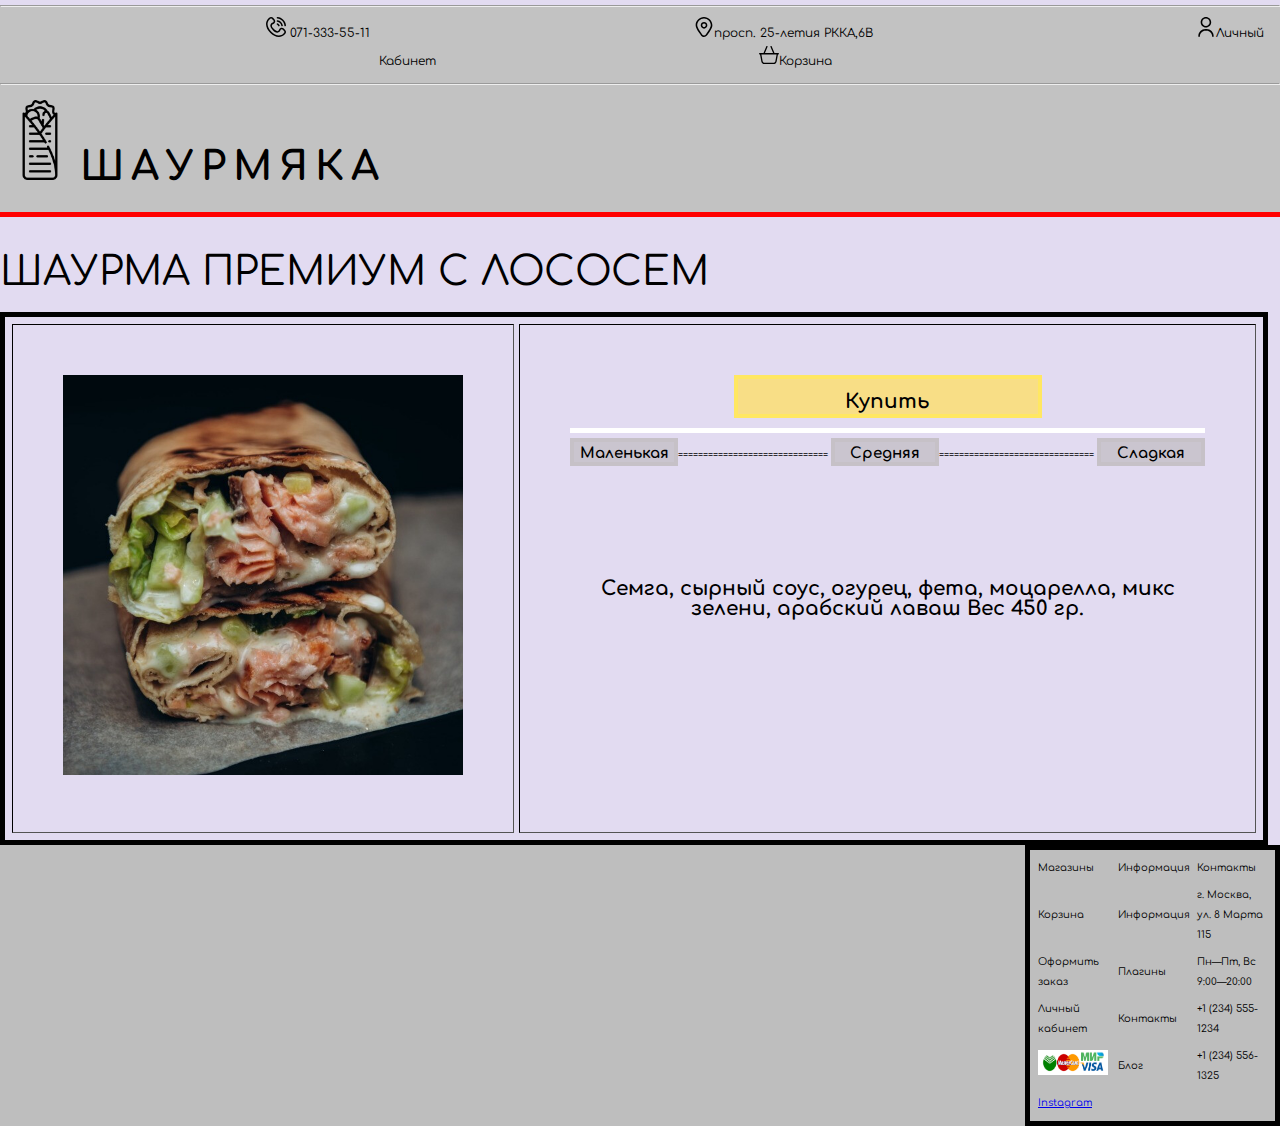
<file: sh4.html>
<!DOCTYPE html>
<html>
	<head>

		<meta charset="UTF-8">
		<link rel="stylesheet" href="style.css">
		<link rel="preconnect" href="https://fonts.googleapis.com">
		<link rel="preconnect" href="https://fonts.gstatic.com" crossorigin>
		<link href="https://fonts.googleapis.com/css2?family=Comfortaa:wght@500&display=swap" rel="stylesheet">
		<title>shaurma.org</title>
	</head>
	
			<!--ЗАГОЛОВОК НАЧАЛО-->	
			<body>
				<div class="headerstyle">
				<header>
			<hr>
			<center>
				<ul class="navigator">
		   			<li><img src="Images/555phone.svg" alt="телефон" height= "20" width="20"> 071-333-55-11 </li>   
		   			<li><img src="Images/map.svg" alt="карта" height= "20" width="20">просп. 25-летия РККА,6В</li>  
		   			<li><img src="Images/user.svg" alt="пользователь" height= "20" width="20">Личный Кабинет</li> 
		   			<li><img src="Images/basket.svg" alt="Корзина" height= "20" width="20">Корзина</li> 

		 		</center>
		  		</ul>
			<hr>
			<div class="menu-name"><img src="Images/shawrma_logo.png" alt="Корзина" height= "80" width="80" class="leftimg"><b class="lspasing">ШАУРМЯКА</b></div>
			<hr size = "5" color="Red">
		</div>
			</header>
		  	<!--ЗАГОЛОВОК КОНЕЦ-->	
	
			<!--ВЕРХНЕЕ МЕНЮ НАЧАЛО-->
			<div class="menu-name">ШАУРМА ПРЕМИУМ С ЛОСОСЕМ</div>

			<!--ВЕРХНЕЕ МЕНЮ КОНЕЦ-->
			
			
			
			<table width="65%" cellspacing="0" cellpadding="50" border="1">
				<tbody>
					<tr>
						<td valign="top"><div valign="top">
							<img src="Images/h4.jpg" alt="Лого магазина" height= "400" width="400">	                              
							</div>
							</td>
					<td valign="top">
						<center>
						<div style="width:300px;height:35px;border:4px solid rgb(255, 231, 98);background-color: rgb(248, 222, 134); "><h1>Купить</h1></div>
						<p></p>
						<p></p>
						<hr size = "5" color="white">
						</center>
						<nobr><div style="width:100px;height:20px;border:4px solid rgba(189, 188, 184, 0.336);background-color: rgba(165, 163, 154, 0.39); display:inline-block;"><h2>Маленькая</h2></div>==============================
						<div style="width:100px;height:20px;border:4px solid rgba(189, 188, 184, 0.336);background-color: rgba(165, 163, 154, 0.39);display:inline-block; "><h2>Средняя</h2></div>===============================
						<div style="width:100px;height:20px;border:4px solid rgba(189, 188, 184, 0.336);background-color: rgba(165, 163, 154, 0.39);display:inline-block; "><h2>Сладкая </h2></div>
						</nobr>
						<br><br><br><br><br><br>
						<h1>Семга, сырный соус, огурец, фета, моцарелла, микс зелени, арабский лаваш Вес 450 гр.</h1>
					
				</tr>
				</tbody>
			</table>
			<footer> 
		<div class="tablef">
		<table>
			<thead>
				<tr>
					<td> Магазины </td>
					<td> Информация </td>
					<td> Контакты </td>
				</tr>
			</thead>
			<tbody>
				<tr>
					<td> Корзина </td>
					<td> Информация </td>
					<td> г. Москва, ул. 8 Марта 115 </td>
				</tr>
				<tr>
					<td> Оформить заказ </td>
					<td> Плагины </td>
					<td> Пн—Пт, Вс 9:00—20:00 </td>
				</tr>
				<tr>
					<td> Личный кабинет </td>
					<td> Контакты </td>
					<td> +1 (234) 555-1234 </td>
				</tr>
				<tr>
					<td> <img src="Images/загруженное.png" alt="Корзина" height= "25" width="70" class="leftimg"> </td>
					<td> Блог </td>
					<td> +1 (234) 556-1325 </td>
				</tr>
				<tr><td><a href="https://www.instagram.com">Instagram</a></td></tr>
			</tbody>
		</table>
		</div>
	</footer>
</body>
</html>
</file>
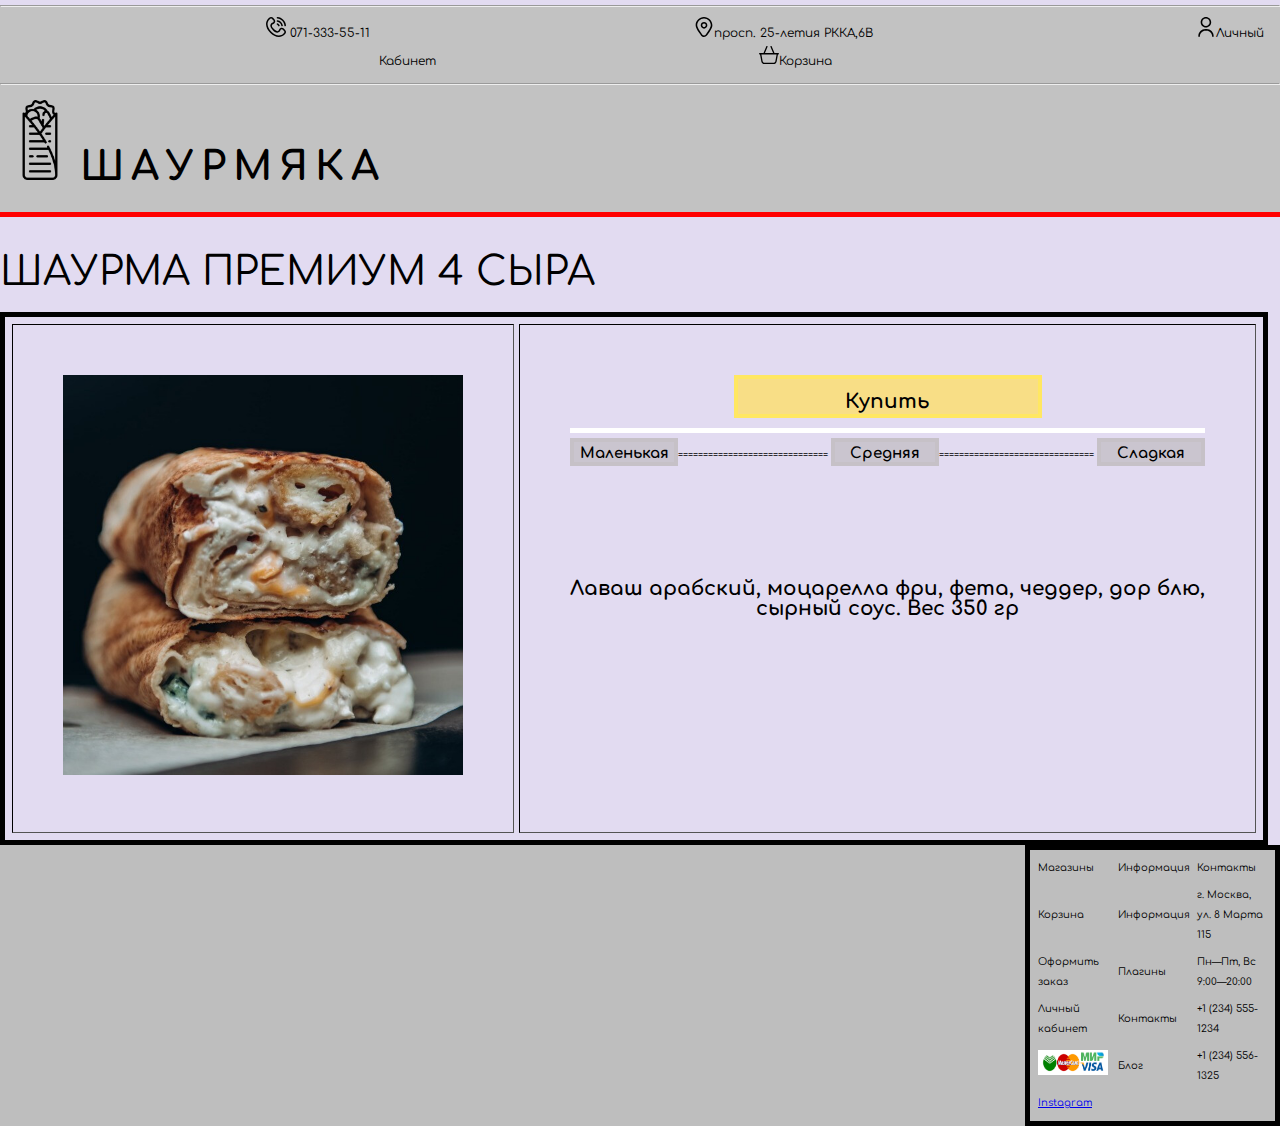
<file: sh5.html>
<!DOCTYPE html>
<html>
	<head>

		<meta charset="UTF-8">
		<link rel="stylesheet" href="style.css">
		<link rel="preconnect" href="https://fonts.googleapis.com">
		<link rel="preconnect" href="https://fonts.gstatic.com" crossorigin>
		<link href="https://fonts.googleapis.com/css2?family=Comfortaa:wght@500&display=swap" rel="stylesheet">
		<title>shaurma.org</title>
	</head>
	
			<!--ЗАГОЛОВОК НАЧАЛО-->	
			<body>
				<div class="headerstyle">
				<header>
			<hr>
			<center>
				<ul class="navigator">
		   			<li><img src="Images/555phone.svg" alt="телефон" height= "20" width="20"> 071-333-55-11 </li>   
		   			<li><img src="Images/map.svg" alt="карта" height= "20" width="20">просп. 25-летия РККА,6В</li>  
		   			<li><img src="Images/user.svg" alt="пользователь" height= "20" width="20">Личный Кабинет</li> 
		   			<li><img src="Images/basket.svg" alt="Корзина" height= "20" width="20">Корзина</li> 

		 		</center>
		  		</ul>
			<hr>
			<div class="menu-name"><img src="Images/shawrma_logo.png" alt="Корзина" height= "80" width="80" class="leftimg"><b class="lspasing">ШАУРМЯКА</b></div>
			<hr size = "5" color="Red">
		</div>
			</header>
		  	<!--ЗАГОЛОВОК КОНЕЦ-->	
	
			<!--ВЕРХНЕЕ МЕНЮ НАЧАЛО-->
			<div class="menu-name">ШАУРМА ПРЕМИУМ 4 СЫРА</div>

			<!--ВЕРХНЕЕ МЕНЮ КОНЕЦ-->
			
			
			
			<table width="65%" cellspacing="0" cellpadding="50" border="1">
				<tbody>
					<tr>
						<td valign="top"><div valign="top">
							<img src="Images/h5.jpg" alt="Лого магазина" height= "400" width="400">	                              
							</div>
							</td>
					<td valign="top">
						<center>
						<div style="width:300px;height:35px;border:4px solid rgb(255, 231, 98);background-color: rgb(248, 222, 134); "><h1>Купить</h1></div>
						<p></p>
						<p></p>
						<hr size = "5" color="white">
						</center>
						<nobr><div style="width:100px;height:20px;border:4px solid rgba(189, 188, 184, 0.336);background-color: rgba(165, 163, 154, 0.39); display:inline-block;"><h2>Маленькая</h2></div>==============================
						<div style="width:100px;height:20px;border:4px solid rgba(189, 188, 184, 0.336);background-color: rgba(165, 163, 154, 0.39);display:inline-block; "><h2>Средняя</h2></div>===============================
						<div style="width:100px;height:20px;border:4px solid rgba(189, 188, 184, 0.336);background-color: rgba(165, 163, 154, 0.39);display:inline-block; "><h2>Сладкая </h2></div>
						</nobr>
						<br><br><br><br><br><br>
						<h1>Лаваш арабский, моцарелла фри, фета, чеддер, дор блю, сырный соус. Вес 350 гр</h1>
					
				</tr>
				</tbody>
			</table>
	
	
	
	
	
	
	
	
	
	
			<footer> 
		<div class="tablef">
		<table>
			<thead>
				<tr>
					<td> Магазины </td>
					<td> Информация </td>
					<td> Контакты </td>
				</tr>
			</thead>
			<tbody>
				<tr>
					<td> Корзина </td>
					<td> Информация </td>
					<td> г. Москва, ул. 8 Марта 115 </td>
				</tr>
				<tr>
					<td> Оформить заказ </td>
					<td> Плагины </td>
					<td> Пн—Пт, Вс 9:00—20:00 </td>
				</tr>
				<tr>
					<td> Личный кабинет </td>
					<td> Контакты </td>
					<td> +1 (234) 555-1234 </td>
				</tr>
				<tr>
					<td> <img src="Images/загруженное.png" alt="Корзина" height= "25" width="70" class="leftimg"> </td>
					<td> Блог </td>
					<td> +1 (234) 556-1325 </td>
				</tr>
				<tr><td><a href="https://www.instagram.com">Instagram</a></td></tr>
			</tbody>
		</table>
		</div>
	</footer>
</body>
</html>
</file>
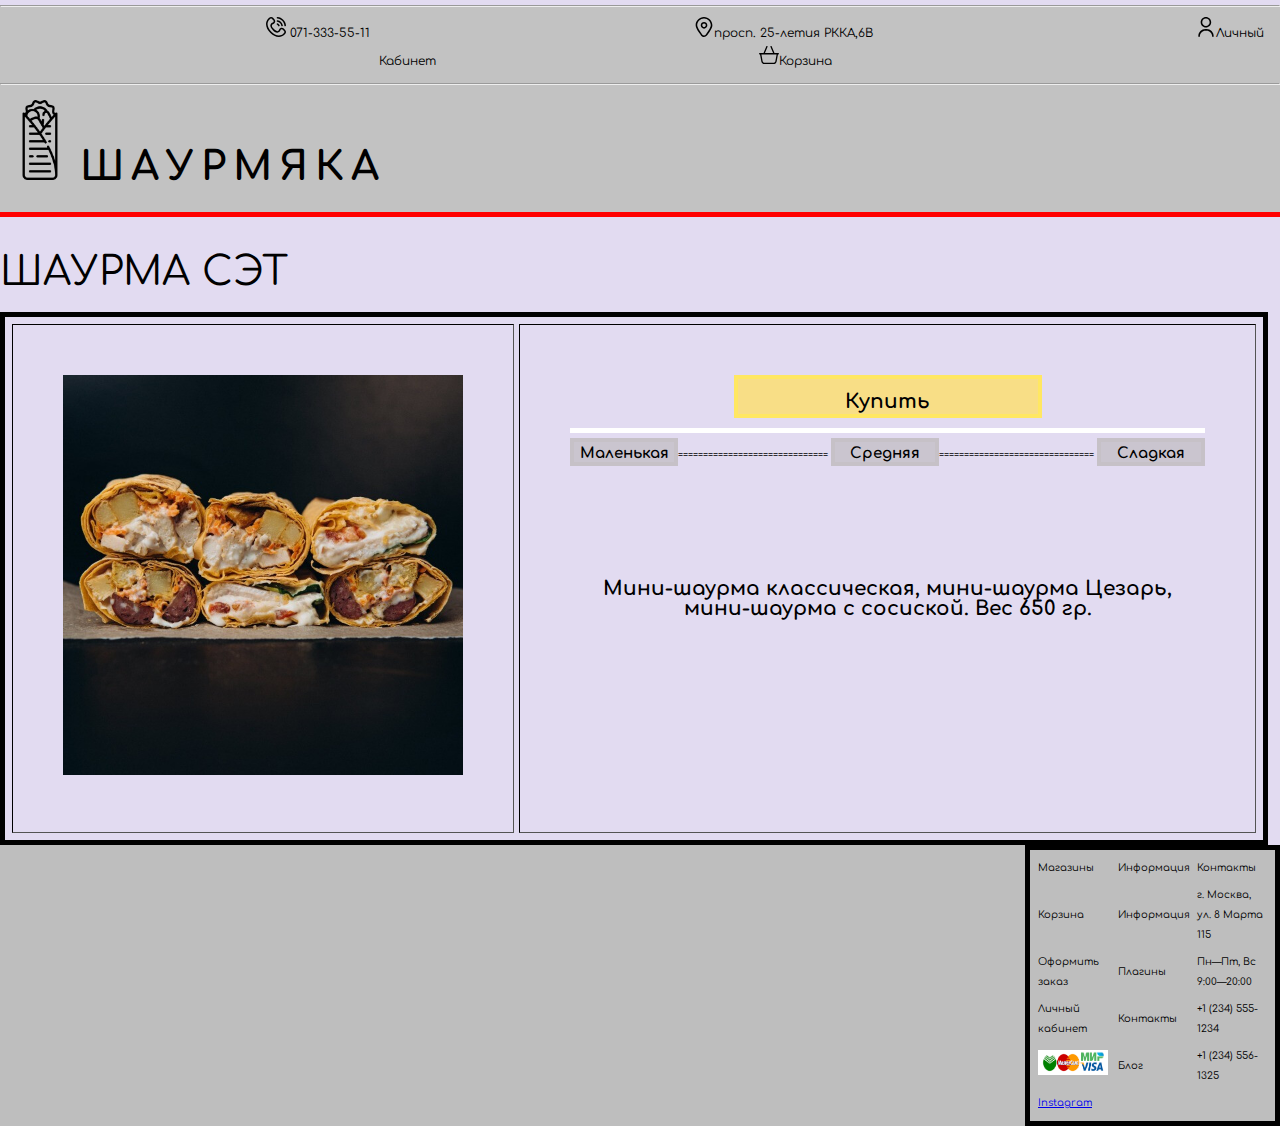
<file: sh6.html>
<!DOCTYPE html>
<html>
	<head>

		<meta charset="UTF-8">
		<link rel="stylesheet" href="style.css">
		<link rel="preconnect" href="https://fonts.googleapis.com">
		<link rel="preconnect" href="https://fonts.gstatic.com" crossorigin>
		<link href="https://fonts.googleapis.com/css2?family=Comfortaa:wght@500&display=swap" rel="stylesheet">
		<title>shaurma.org</title>
	</head>
	
			<!--ЗАГОЛОВОК НАЧАЛО-->	
			<body>
				<div class="headerstyle">
				<header>
			<hr>
			<center>
				<ul class="navigator">
		   			<li><img src="Images/555phone.svg" alt="телефон" height= "20" width="20"> 071-333-55-11 </li>   
		   			<li><img src="Images/map.svg" alt="карта" height= "20" width="20">просп. 25-летия РККА,6В</li>  
		   			<li><img src="Images/user.svg" alt="пользователь" height= "20" width="20">Личный Кабинет</li> 
		   			<li><img src="Images/basket.svg" alt="Корзина" height= "20" width="20">Корзина</li> 

		 		</center>
		  		</ul>
			<hr>
			<div class="menu-name"><img src="Images/shawrma_logo.png" alt="Корзина" height= "80" width="80" class="leftimg"><b class="lspasing">ШАУРМЯКА</b></div>
			<hr size = "5" color="Red">
		</div>
			</header>
		  	<!--ЗАГОЛОВОК КОНЕЦ-->	
	
			<!--ВЕРХНЕЕ МЕНЮ НАЧАЛО-->
			<div class="menu-name">ШАУРМА СЭТ</div>

			<!--ВЕРХНЕЕ МЕНЮ КОНЕЦ-->
			
			
			
			<table width="65%" cellspacing="0" cellpadding="50" border="1">
				<tbody>
					<tr>
						<td valign="top"><div valign="top">
							<img src="Images/h6.jpg" alt="Лого магазина" height= "400" width="400">	                              
							</div>
							</td>
					<td valign="top">
						<center>
						<div style="width:300px;height:35px;border:4px solid rgb(255, 231, 98);background-color: rgb(248, 222, 134); "><h1>Купить</h1></div>
						<p></p>
						<p></p>
						<hr size = "5" color="white">
						</center>
						<nobr><div style="width:100px;height:20px;border:4px solid rgba(189, 188, 184, 0.336);background-color: rgba(165, 163, 154, 0.39); display:inline-block;"><h2>Маленькая</h2></div>==============================
						<div style="width:100px;height:20px;border:4px solid rgba(189, 188, 184, 0.336);background-color: rgba(165, 163, 154, 0.39);display:inline-block; "><h2>Средняя</h2></div>===============================
						<div style="width:100px;height:20px;border:4px solid rgba(189, 188, 184, 0.336);background-color: rgba(165, 163, 154, 0.39);display:inline-block; "><h2>Сладкая </h2></div>
						</nobr>
						<br><br><br><br><br><br>
						<h1>Мини-шаурма классическая, мини-шаурма Цезарь, мини-шаурма с сосиской. Вес 650 гр.</h1>
					
				</tr>
				</tbody>
			</table>
	
	
	
	
	
	
	
	
	
	
			<footer> 
		<div class="tablef">
		<table>
			<thead>
				<tr>
					<td> Магазины </td>
					<td> Информация </td>
					<td> Контакты </td>
				</tr>
			</thead>
			<tbody>
				<tr>
					<td> Корзина </td>
					<td> Информация </td>
					<td> г. Москва, ул. 8 Марта 115 </td>
				</tr>
				<tr>
					<td> Оформить заказ </td>
					<td> Плагины </td>
					<td> Пн—Пт, Вс 9:00—20:00 </td>
				</tr>
				<tr>
					<td> Личный кабинет </td>
					<td> Контакты </td>
					<td> +1 (234) 555-1234 </td>
				</tr>
				<tr>
					<td> <img src="Images/загруженное.png" alt="Корзина" height= "25" width="70" class="leftimg"> </td>
					<td> Блог </td>
					<td> +1 (234) 556-1325 </td>
				</tr>
				<tr><td><a href="https://www.instagram.com">Instagram</a></td></tr>
			</tbody>
		</table>
		</div>
	</footer>
</body>
</html>
</file>
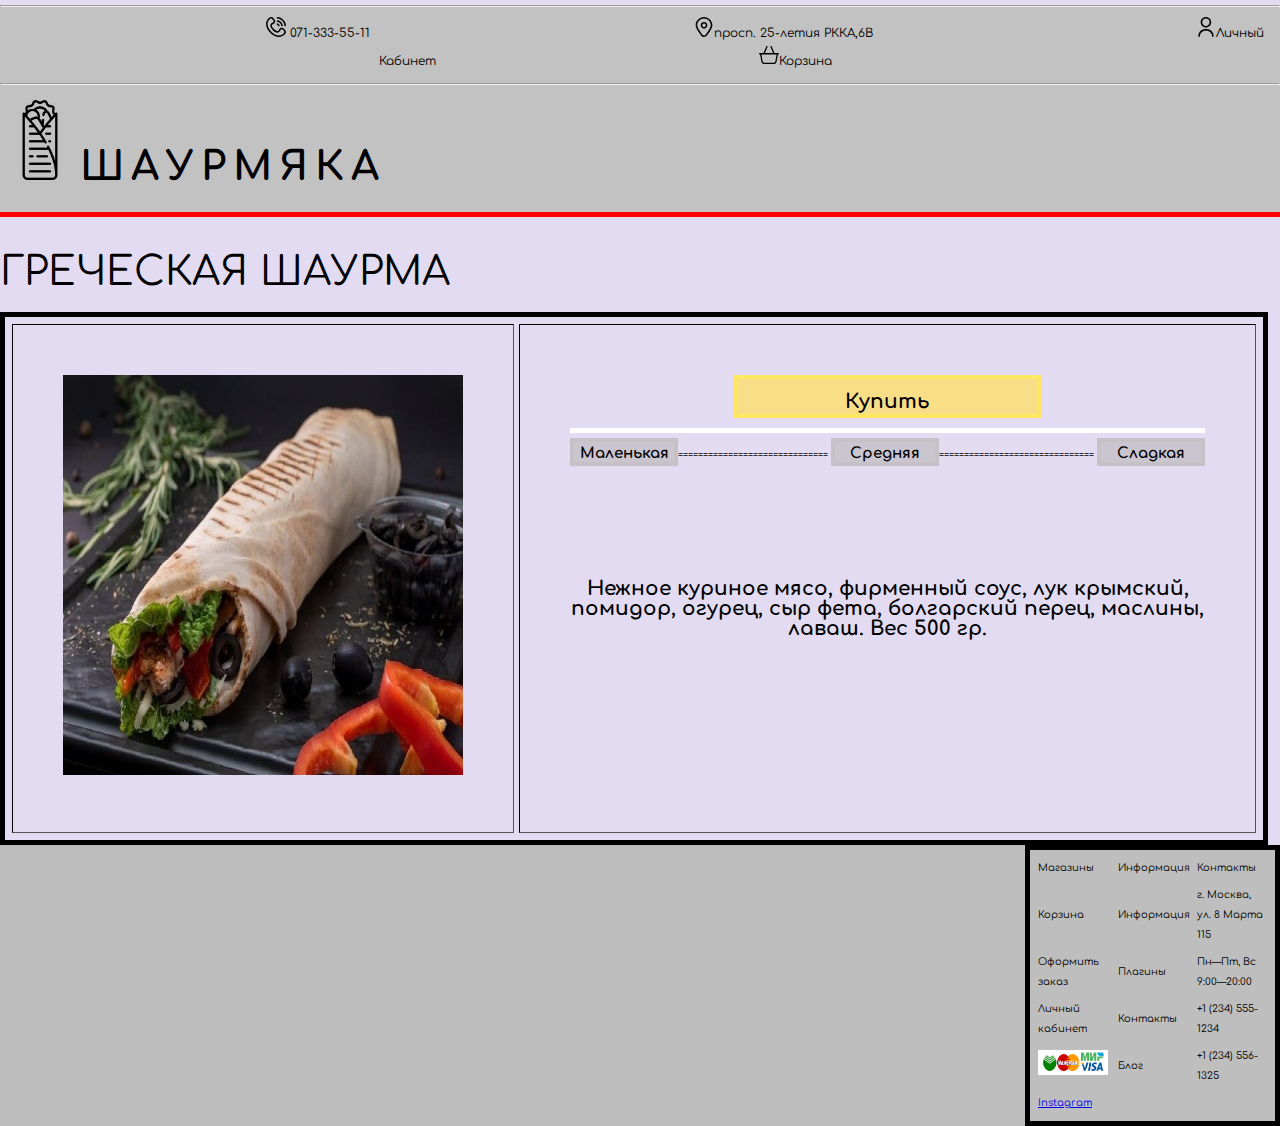
<file: sh7.html>
<!DOCTYPE html>
<html>
	<head>

		<meta charset="UTF-8">
		<link rel="stylesheet" href="style.css">
		<link rel="preconnect" href="https://fonts.googleapis.com">
		<link rel="preconnect" href="https://fonts.gstatic.com" crossorigin>
		<link href="https://fonts.googleapis.com/css2?family=Comfortaa:wght@500&display=swap" rel="stylesheet">
		<title>shaurma.org</title>
	</head>
	
			<!--ЗАГОЛОВОК НАЧАЛО-->	
			<body>
				<div class="headerstyle">
				<header>
			<hr>
			<center>
				<ul class="navigator">
		   			<li><img src="Images/555phone.svg" alt="телефон" height= "20" width="20"> 071-333-55-11 </li>   
		   			<li><img src="Images/map.svg" alt="карта" height= "20" width="20">просп. 25-летия РККА,6В</li>  
		   			<li><img src="Images/user.svg" alt="пользователь" height= "20" width="20">Личный Кабинет</li> 
		   			<li><img src="Images/basket.svg" alt="Корзина" height= "20" width="20">Корзина</li> 

		 		</center>
		  		</ul>
			<hr>
			<div class="menu-name"><img src="Images/shawrma_logo.png" alt="Корзина" height= "80" width="80" class="leftimg"><b class="lspasing">ШАУРМЯКА</b></div>
			<hr size = "5" color="Red">
		</div>
			</header>
		  	<!--ЗАГОЛОВОК КОНЕЦ-->	
	
			<!--ВЕРХНЕЕ МЕНЮ НАЧАЛО-->
			<div class="menu-name">ГРЕЧЕСКАЯ ШАУРМА</div>

			<!--ВЕРХНЕЕ МЕНЮ КОНЕЦ-->
			
			
			
			<table width="65%" cellspacing="0" cellpadding="50" border="1">
				<tbody>
					<tr>
						<td valign="top"><div valign="top">
							<img src="Images/h7.jpg" alt="Лого магазина" height= "400" width="400">	                              
							</div>
							</td>
					<td valign="top">
						<center>
						<div style="width:300px;height:35px;border:4px solid rgb(255, 231, 98);background-color: rgb(248, 222, 134); "><h1>Купить</h1></div>
						<p></p>
						<p></p>
						<hr size = "5" color="white">
						</center>
						<nobr><div style="width:100px;height:20px;border:4px solid rgba(189, 188, 184, 0.336);background-color: rgba(165, 163, 154, 0.39); display:inline-block;"><h2>Маленькая</h2></div>==============================
						<div style="width:100px;height:20px;border:4px solid rgba(189, 188, 184, 0.336);background-color: rgba(165, 163, 154, 0.39);display:inline-block; "><h2>Средняя</h2></div>===============================
						<div style="width:100px;height:20px;border:4px solid rgba(189, 188, 184, 0.336);background-color: rgba(165, 163, 154, 0.39);display:inline-block; "><h2>Сладкая </h2></div>
						</nobr>
						<br><br><br><br><br><br>
						<h1>Нежное куриное мясо, фирменный соус, лук крымский, помидор, огурец, сыр фета, болгарский перец, маслины, лаваш. Вес 500 гр.</h1>
					
				</tr>
				</tbody>
			</table>
	
	
	
	
	
	
	
	
	
	
			<footer> 
		<div class="tablef">
		<table>
			<thead>
				<tr>
					<td> Магазины </td>
					<td> Информация </td>
					<td> Контакты </td>
				</tr>
			</thead>
			<tbody>
				<tr>
					<td> Корзина </td>
					<td> Информация </td>
					<td> г. Москва, ул. 8 Марта 115 </td>
				</tr>
				<tr>
					<td> Оформить заказ </td>
					<td> Плагины </td>
					<td> Пн—Пт, Вс 9:00—20:00 </td>
				</tr>
				<tr>
					<td> Личный кабинет </td>
					<td> Контакты </td>
					<td> +1 (234) 555-1234 </td>
				</tr>
				<tr>
					<td> <img src="Images/загруженное.png" alt="Корзина" height= "25" width="70" class="leftimg"> </td>
					<td> Блог </td>
					<td> +1 (234) 556-1325 </td>
				</tr>
				<tr><td><a href="https://www.instagram.com">Instagram</a></td></tr>
			</tbody>
		</table>
		</div>
	</footer>
</body>
</html>
</file>
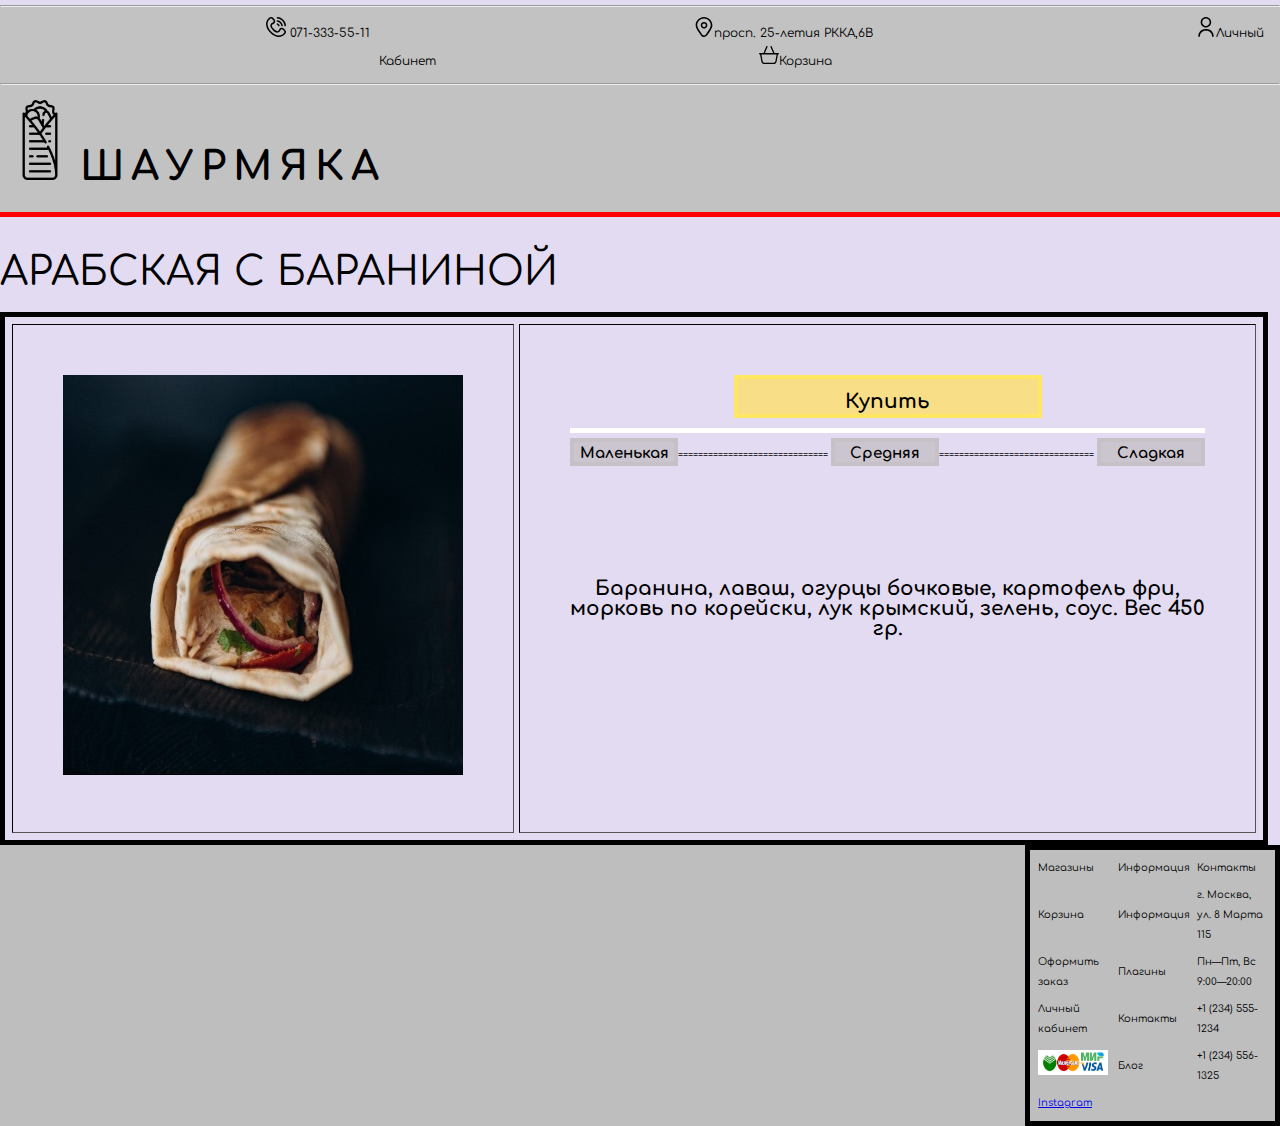
<file: sh8.html>
<!DOCTYPE html>
<html>
	<head>

		<meta charset="UTF-8">
		<link rel="stylesheet" href="style.css">
		<link rel="preconnect" href="https://fonts.googleapis.com">
		<link rel="preconnect" href="https://fonts.gstatic.com" crossorigin>
		<link href="https://fonts.googleapis.com/css2?family=Comfortaa:wght@500&display=swap" rel="stylesheet">
		<title>shaurma.org</title>
	</head>
	
			<!--ЗАГОЛОВОК НАЧАЛО-->	
			<body>
				<div class="headerstyle">
				<header>
			<hr>
			<center>
				<ul class="navigator">
		   			<li><img src="Images/555phone.svg" alt="телефон" height= "20" width="20"> 071-333-55-11 </li>   
		   			<li><img src="Images/map.svg" alt="карта" height= "20" width="20">просп. 25-летия РККА,6В</li>  
		   			<li><img src="Images/user.svg" alt="пользователь" height= "20" width="20">Личный Кабинет</li> 
		   			<li><img src="Images/basket.svg" alt="Корзина" height= "20" width="20">Корзина</li> 

		 		</center>
		  		</ul>
			<hr>
			<div class="menu-name"><img src="Images/shawrma_logo.png" alt="Корзина" height= "80" width="80" class="leftimg"><b class="lspasing">ШАУРМЯКА</b></div>
			<hr size = "5" color="Red">
		</div>
			</header>
		  	<!--ЗАГОЛОВОК КОНЕЦ-->	
	
			<!--ВЕРХНЕЕ МЕНЮ НАЧАЛО-->
			<div class="menu-name">АРАБСКАЯ С БАРАНИНОЙ</div>

			<!--ВЕРХНЕЕ МЕНЮ КОНЕЦ-->
			
			
			
			<table width="65%" cellspacing="0" cellpadding="50" border="1">
				<tbody>
					<tr>
						<td valign="top"><div valign="top">
							<img src="Images/h8.jpg" alt="Лого магазина" height= "400" width="400">	                              
							</div>
							</td>
					<td valign="top">
						<center>
						<div style="width:300px;height:35px;border:4px solid rgb(255, 231, 98);background-color: rgb(248, 222, 134); "><h1>Купить</h1></div>
						<p></p>
						<p></p>
						<hr size = "5" color="white">
						</center>
						<nobr><div style="width:100px;height:20px;border:4px solid rgba(189, 188, 184, 0.336);background-color: rgba(165, 163, 154, 0.39); display:inline-block;"><h2>Маленькая</h2></div>==============================
						<div style="width:100px;height:20px;border:4px solid rgba(189, 188, 184, 0.336);background-color: rgba(165, 163, 154, 0.39);display:inline-block; "><h2>Средняя</h2></div>===============================
						<div style="width:100px;height:20px;border:4px solid rgba(189, 188, 184, 0.336);background-color: rgba(165, 163, 154, 0.39);display:inline-block; "><h2>Сладкая </h2></div>
						</nobr>
						<br><br><br><br><br><br>
						<h1>Баранина, лаваш, огурцы бочковые, картофель фри, морковь по корейски, лук крымский, зелень, соус. Вес 450 гр.</h1>
					
				</tr>
				</tbody>
			</table>
	
	
	
	
	
	
	
	
	
	
			<footer> 
		<div class="tablef">
		<table>
			<thead>
				<tr>
					<td> Магазины </td>
					<td> Информация </td>
					<td> Контакты </td>
				</tr>
			</thead>
			<tbody>
				<tr>
					<td> Корзина </td>
					<td> Информация </td>
					<td> г. Москва, ул. 8 Марта 115 </td>
				</tr>
				<tr>
					<td> Оформить заказ </td>
					<td> Плагины </td>
					<td> Пн—Пт, Вс 9:00—20:00 </td>
				</tr>
				<tr>
					<td> Личный кабинет </td>
					<td> Контакты </td>
					<td> +1 (234) 555-1234 </td>
				</tr>
				<tr>
					<td> <img src="Images/загруженное.png" alt="Корзина" height= "25" width="70" class="leftimg"> </td>
					<td> Блог </td>
					<td> +1 (234) 556-1325 </td>
				</tr>
				<tr><td><a href="https://www.instagram.com">Instagram</a></td></tr>
			</tbody>
		</table>
		</div>
	</footer>
</body>
</html>
</file>
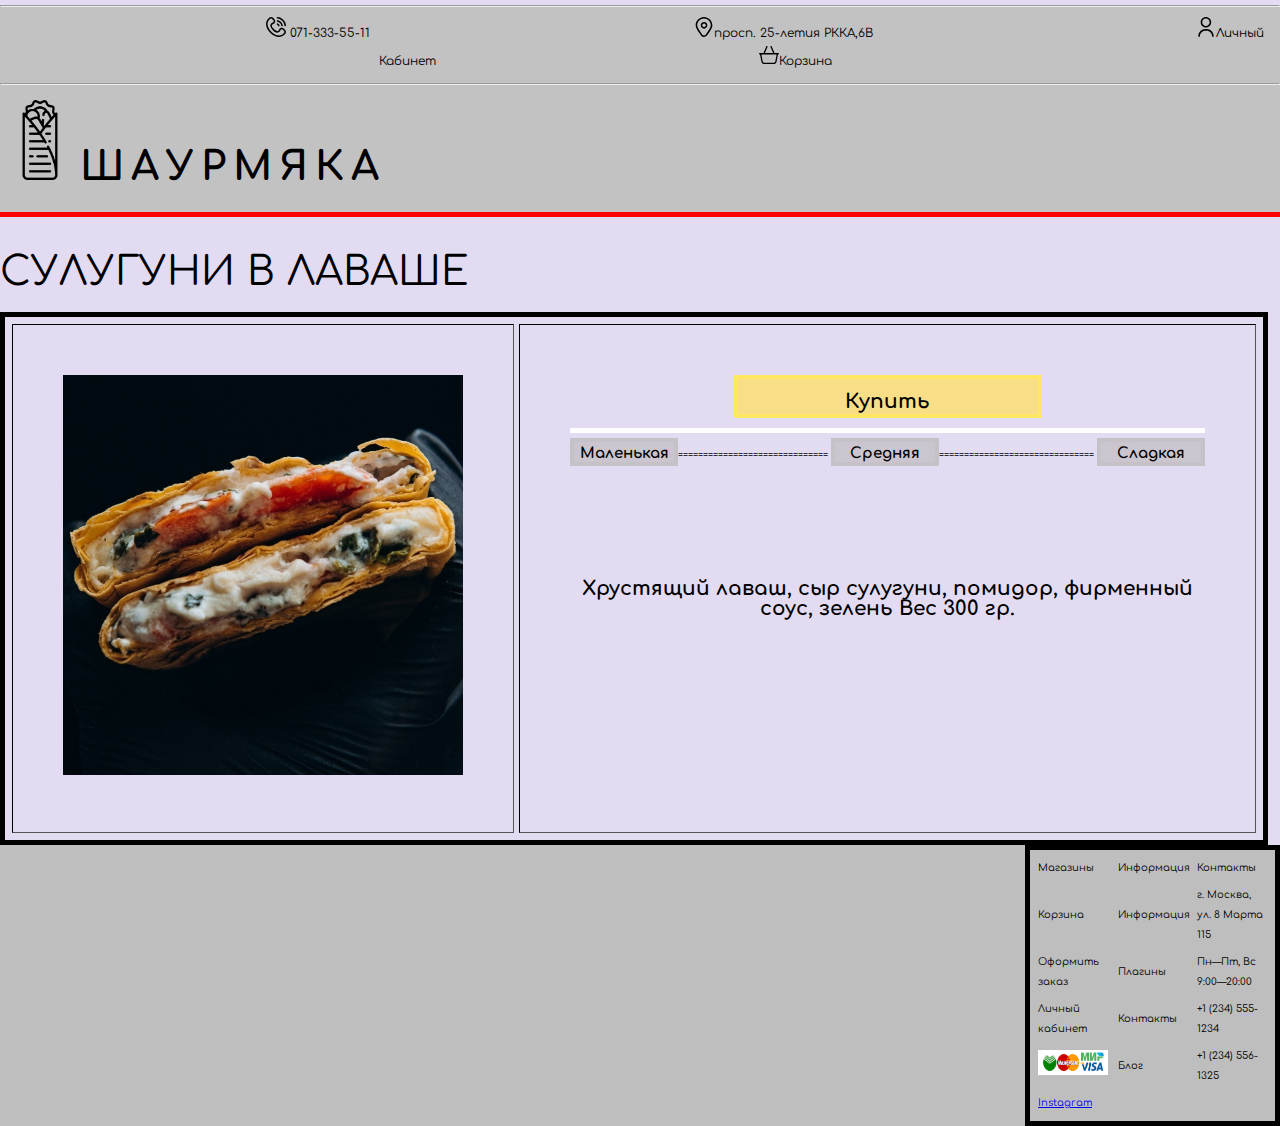
<file: sh9.html>
<!DOCTYPE html>
<html>
	<head>

		<meta charset="UTF-8">
		<link rel="stylesheet" href="style.css">
		<link rel="preconnect" href="https://fonts.googleapis.com">
		<link rel="preconnect" href="https://fonts.gstatic.com" crossorigin>
		<link href="https://fonts.googleapis.com/css2?family=Comfortaa:wght@500&display=swap" rel="stylesheet">
		<title>shaurma.org</title>
	</head>
	
			<!--ЗАГОЛОВОК НАЧАЛО-->	
			<body>
				<div class="headerstyle">
				<header>
			<hr>
			<center>
				<ul class="navigator">
		   			<li><img src="Images/555phone.svg" alt="телефон" height= "20" width="20"> 071-333-55-11 </li>   
		   			<li><img src="Images/map.svg" alt="карта" height= "20" width="20">просп. 25-летия РККА,6В</li>  
		   			<li><img src="Images/user.svg" alt="пользователь" height= "20" width="20">Личный Кабинет</li> 
		   			<li><img src="Images/basket.svg" alt="Корзина" height= "20" width="20">Корзина</li> 

		 		</center>
		  		</ul>
			<hr>
			<div class="menu-name"><img src="Images/shawrma_logo.png" alt="Корзина" height= "80" width="80" class="leftimg"><b class="lspasing">ШАУРМЯКА</b></div>
			<hr size = "5" color="Red">
		</div>
			</header>
		  	<!--ЗАГОЛОВОК КОНЕЦ-->	
	
			<!--ВЕРХНЕЕ МЕНЮ НАЧАЛО-->
			<div class="menu-name">СУЛУГУНИ В ЛАВАШЕ</div>

			<!--ВЕРХНЕЕ МЕНЮ КОНЕЦ-->
			
			
			
			<table width="65%" cellspacing="0" cellpadding="50" border="1">
				<tbody>
					<tr>
						<td valign="top"><div valign="top">
							<img src="Images/h9.jpg" alt="Лого магазина" height= "400" width="400">	                              
							</div>
							</td>
					<td valign="top">
						<center>
						<div style="width:300px;height:35px;border:4px solid rgb(255, 231, 98);background-color: rgb(248, 222, 134); "><h1>Купить</h1></div>
						<p></p>
						<p></p>
						<hr size = "5" color="white">
						</center>
						<nobr><div style="width:100px;height:20px;border:4px solid rgba(189, 188, 184, 0.336);background-color: rgba(165, 163, 154, 0.39); display:inline-block;"><h2>Маленькая</h2></div>==============================
						<div style="width:100px;height:20px;border:4px solid rgba(189, 188, 184, 0.336);background-color: rgba(165, 163, 154, 0.39);display:inline-block; "><h2>Средняя</h2></div>===============================
						<div style="width:100px;height:20px;border:4px solid rgba(189, 188, 184, 0.336);background-color: rgba(165, 163, 154, 0.39);display:inline-block; "><h2>Сладкая </h2></div>
						</nobr>
						<br><br><br><br><br><br>
						<h1>Хрустящий лаваш, сыр сулугуни, помидор, фирменный соус, зелень Вес 300 гр.</h1>
					
				</tr>
				</tbody>
			</table>
	
	
	
	
	
	
	
	
	
	
			<footer> 
		<div class="tablef">
		<table>
			<thead>
				<tr>
					<td> Магазины </td>
					<td> Информация </td>
					<td> Контакты </td>
				</tr>
			</thead>
			<tbody>
				<tr>
					<td> Корзина </td>
					<td> Информация </td>
					<td> г. Москва, ул. 8 Марта 115 </td>
				</tr>
				<tr>
					<td> Оформить заказ </td>
					<td> Плагины </td>
					<td> Пн—Пт, Вс 9:00—20:00 </td>
				</tr>
				<tr>
					<td> Личный кабинет </td>
					<td> Контакты </td>
					<td> +1 (234) 555-1234 </td>
				</tr>
				<tr>
					<td> <img src="Images/загруженное.png" alt="Корзина" height= "25" width="70" class="leftimg"> </td>
					<td> Блог </td>
					<td> +1 (234) 556-1325 </td>
				</tr>
				<tr><td><a href="https://www.instagram.com">Instagram</a></td></tr>
			</tbody>
		</table>
		</div>
	</footer>
</body>
</html>
</file>
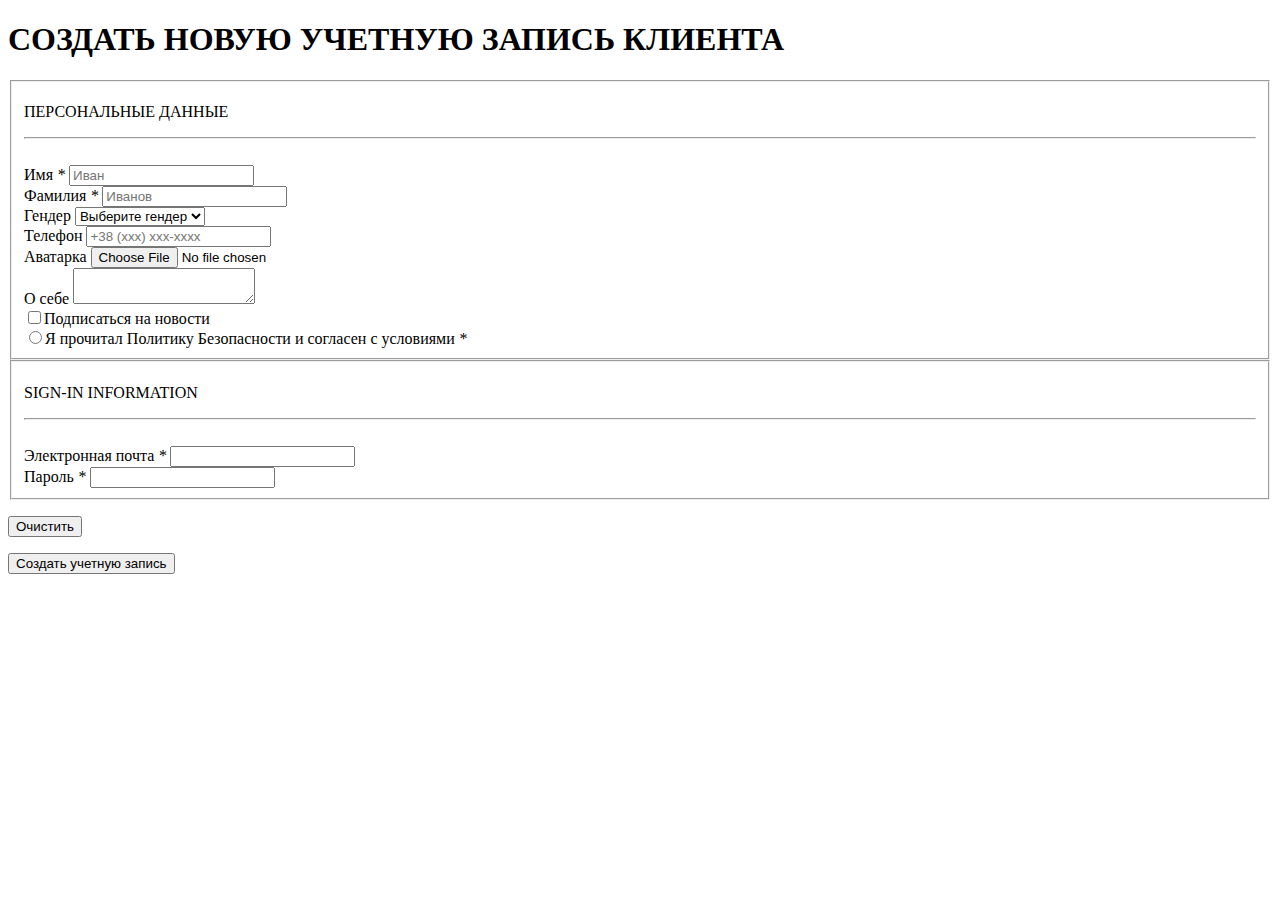
<file: sign-up.html>
<!DOCTYPE html>
<html lang="en">
<head>
    <meta charset="UTF-8">
    <meta http-equiv="X-UA-Compatible" content="IE=edge">
    <meta name="viewport" content="width=device-width, initial-scale=1.0">
    
    <title>Document</title>
    <style>
    @import "/style2.css" fieldset;
    </style>
</head>
<body>

    <main>
        <div class="container">
            <div class="page-reg">
                <h1>СОЗДАТЬ НОВУЮ УЧЕТНУЮ ЗАПИСЬ КЛИЕНТА</h1>
            </div>
<form class="form-reg">
  <fieldset>
        <p>ПЕРСОНАЛЬНЫЕ ДАННЫЕ</p>
        <hr><br>
      <label for="firstname">Имя <em>*</em>   </label>
        <input id="firstname" placeholder="Иван"><br>
      <label for="lastname">Фамилия <em>*</em>    </label>
        <input id="lastname" placeholder="Иванов"><br>
        <label for="gender">Гендер</label>
        <select id="gender">
            <option value="">Выберите гендер</option>
            <option value="agender">Бесполый</option>
            <option value="androgyne">Гермафродит</option>
            <option value="intersex">Межполовой</option>
            <option value="pangender">Всеобщеполовой</option>
            <option value="non-binary">Небинарные</option>
            <option value="other">Другое</option>
      </select><br>
        <label for="telephone">Телефон</label>
        <input id="telephone" placeholder="+38 (xxx) xxx-xxxx"><br>
        <label for="input_file">Аватарка</label>
        <input id="input_file" type="file"><br>
        <label for="comments">О себе</label>
        <textarea id="comments"></textarea><br>
        <label for="news"><input id="news" type="checkbox">Подписаться на новости</label><br>
        <label for="pk"><input id="pk" type="radio">Я прочитал Политику Безопасности и согласен с условиями <em>*</em></label>
  </fieldset>
    <fieldset>
        <p>SIGN-IN INFORMATION</p>
        <hr><br>
            <label for="email">Электронная почта <em>*</em></label>
            <input id="email"><br>
            <label for="password">Пароль <em>*</em></label>
            <input id="password" type="password">
    </fieldset>
    <p><input type="reset" value="Очистить"></p>
  <p><input type="submit" value="Создать учетную запись"></p>
</form>
            
            
            
        </div>
</main>
</body>
</html>
</file>
<file: style.css>
.headerstyle{
    line-break: auto;
    margin: 0;
    font-family: 'Comfortaa', cursive;
    font-size: 10px;
    color: #000;
    background: #c2c2c2;
}
body {
    font-family: 'Comfortaa', cursive;
    margin: 0;
    /*font-family: 'Comfortaa', cursive;*/
    font-size: 10px;
    line-height: 2;
    color: #000;
    background: #e2dbf1;
}

footer {
    font-family: 'Comfortaa', cursive;
    font-size: 10px;

    color: #000;
    background: #bebebe;
}



.navigator li {
    display: inline; /* Отображать как строчный элемент */
    font-size: 12px;
    margin-right: 100px;
    margin-left: 200px;/* Отступ слева */
    padding: 10px; /* Поля вокруг текста */
}
.menu{
	background: #d3d3d3;
	text-align: center;
}

.menu-name{
	padding-top: 10px;
	font-size: 40px;
}

table{
    border-spacing: 5px; 
    padding: 2px;
    border: 5px solid black;
    margin-left: 0%;

}
h1 {
    font-weight: 700; /* то же самое что и normal */
    text-align: center;
    line-height: 100%;
  }
h2 {
    font-size: 15;
    text-align: center;
    line-height: 0%;

}
.scale {
    display: inline-block; /* Строчно-блочный элемент */
    overflow: hidden; /* Скрываем всё за контуром */
}
.scale img {
    transition: 1s; /* Время эффекта */
    display: block; /* Убираем небольшой отступ снизу */
}
.scale img:hover {
    transform: scale(1.1); /* Увеличиваем масштаб */
}
.photo {
    display: inline-block; /* Строчно-блочный элемент */
    position: relative; /* Относительное позиционирование */
   }
.photo:hover::after {
    content: attr(data-title); /* Выводим текст */
    position: absolute; /* Абсолютное позиционирование */
    left: 0; right: 0; bottom: 5px; /* Положение подсказки */
    z-index: 1; /* Отображаем подсказку поверх других элементов */
    background: #07412d;	 /* Полупрозрачный цвет фона */
    color: #fff; /* Цвет текста */
    text-align: center; /* Выравнивание текста по центру */
    font-size: 15px; /* Размер текста подсказки */
    padding: 5px 10px; /* Поля */
    border: 0; /* Параметры рамки */
}

 .lspasing{
    letter-spacing: 7px;
 }
 .menuSh1{
	background: #d3d3d3;
    font-size: 30px;
 }

.tablef{
    margin-left: 80%;
    padding-left: 1px;
    padding-right: -5px;

}
.container {
   width: 50%;
    max-width: 1200px;
    margin: 0 auto;
}
.page-reg {
    padding-top: 100px;
    margin-bottom: 20px;
    text-align: center;
}

.page-reg h1 {
    font-size: 24px;
    color: #000;
    font-weight: 600;
}

.form-reg {
    min-width: 800px;
    width: 30%;
    margin: 0 auto;
    padding: 20px;
    border: 1px solid black;
    background: white;
    margin-bottom: 400px;
}

.form-reg p {
    text-align: center;
    font-size: 20px;
    font-weight: 600;
}

.form-reg span {
    display: inline;
}

fieldset {
    border: 0;
    margin: 0 0 40px;
    padding: 0;
}

legend {
    padding: 0px 3px;
    font-weight: bold;
    font-variant: small-caps;
}

label {
    width: 450px;
    display: inline-block;
    margin: 1.5px;
}

em {
    font-weight: bold;
    font-style: normal;
    color: #f00;
}

input:focus {
    background: white;
}

input, textarea {
    width: 100%;
}

textarea {
    height: 100px;
    resize: none;
}

select {
    width: 254px;
}

input[type=checkbox],
input[type=radio] {
    width: 15px;
}

input[type=reset],
input[type=submit] {
    width: 100%;
    border: 1px solid black;
    background: black;
    color: white
}


input[type=reset]:hover,
input[type=submit]:hover {

    background: white;
    color: black;
}
</file>
